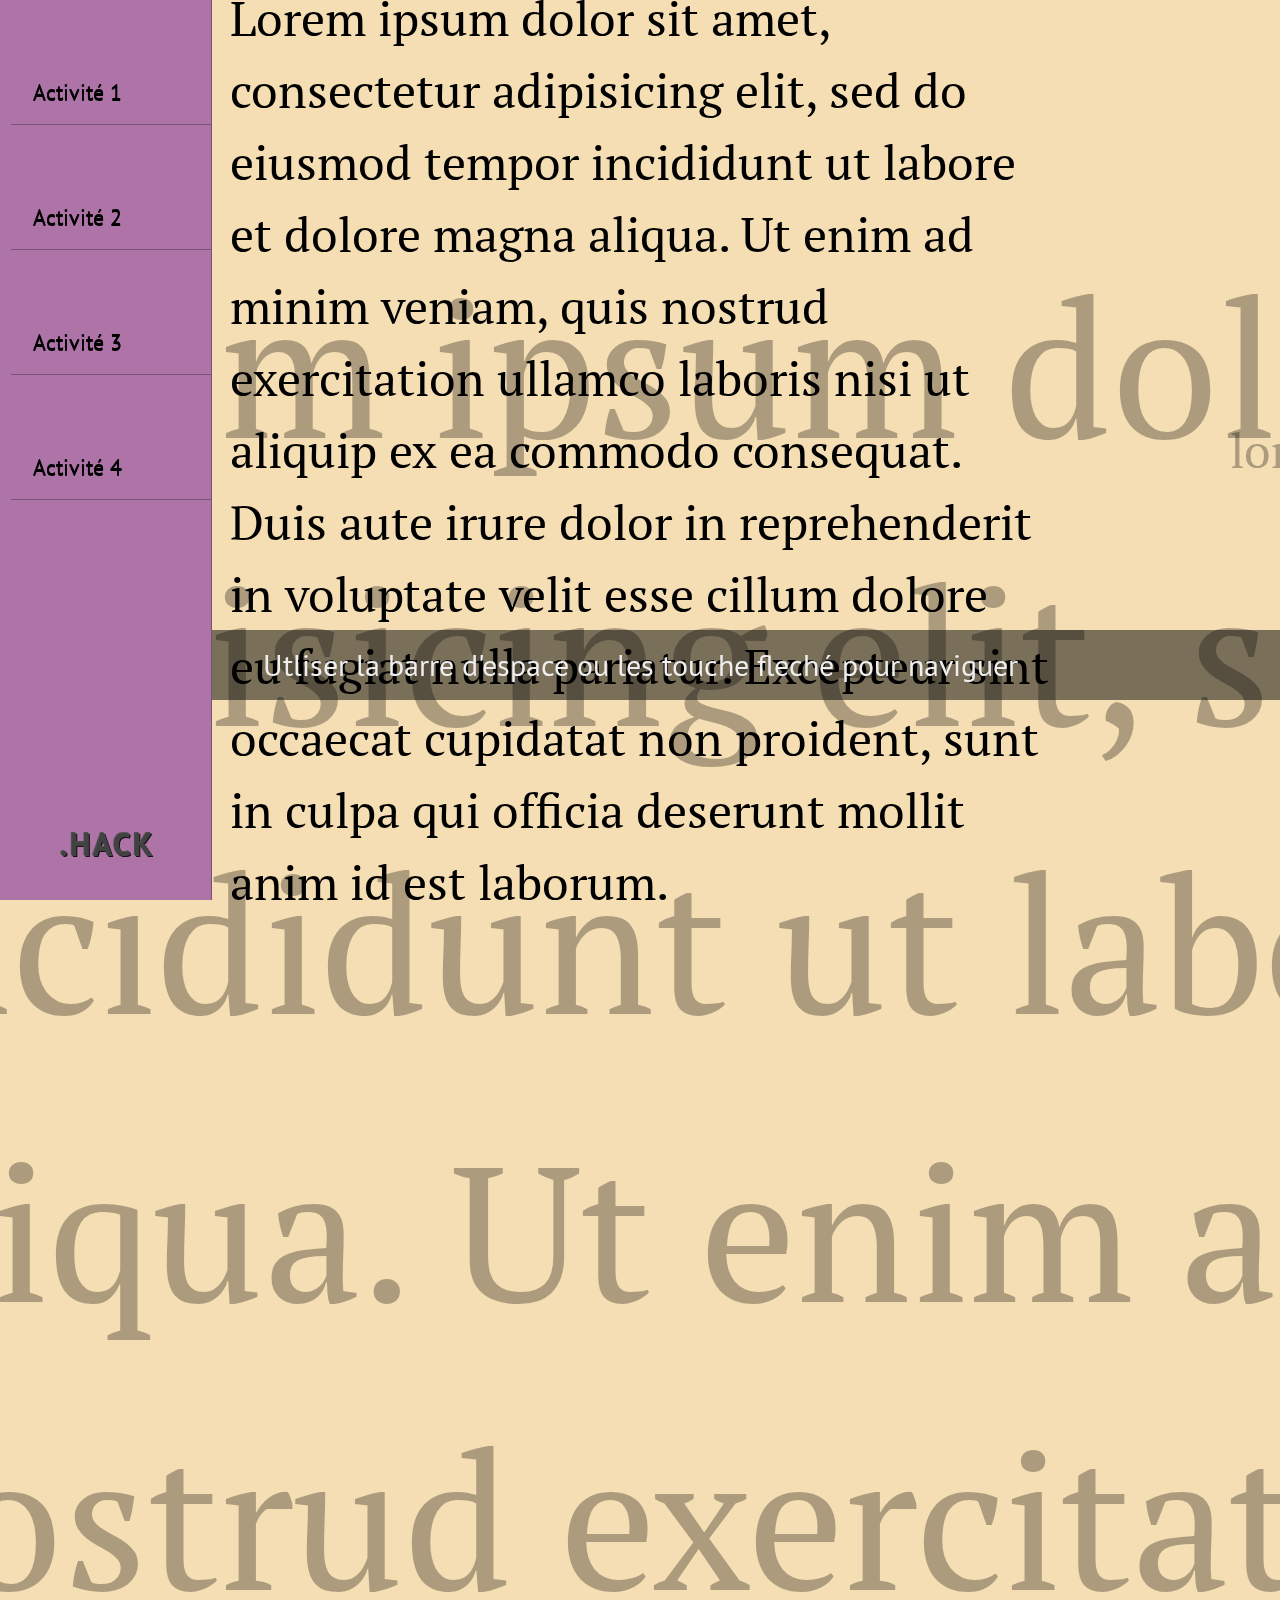
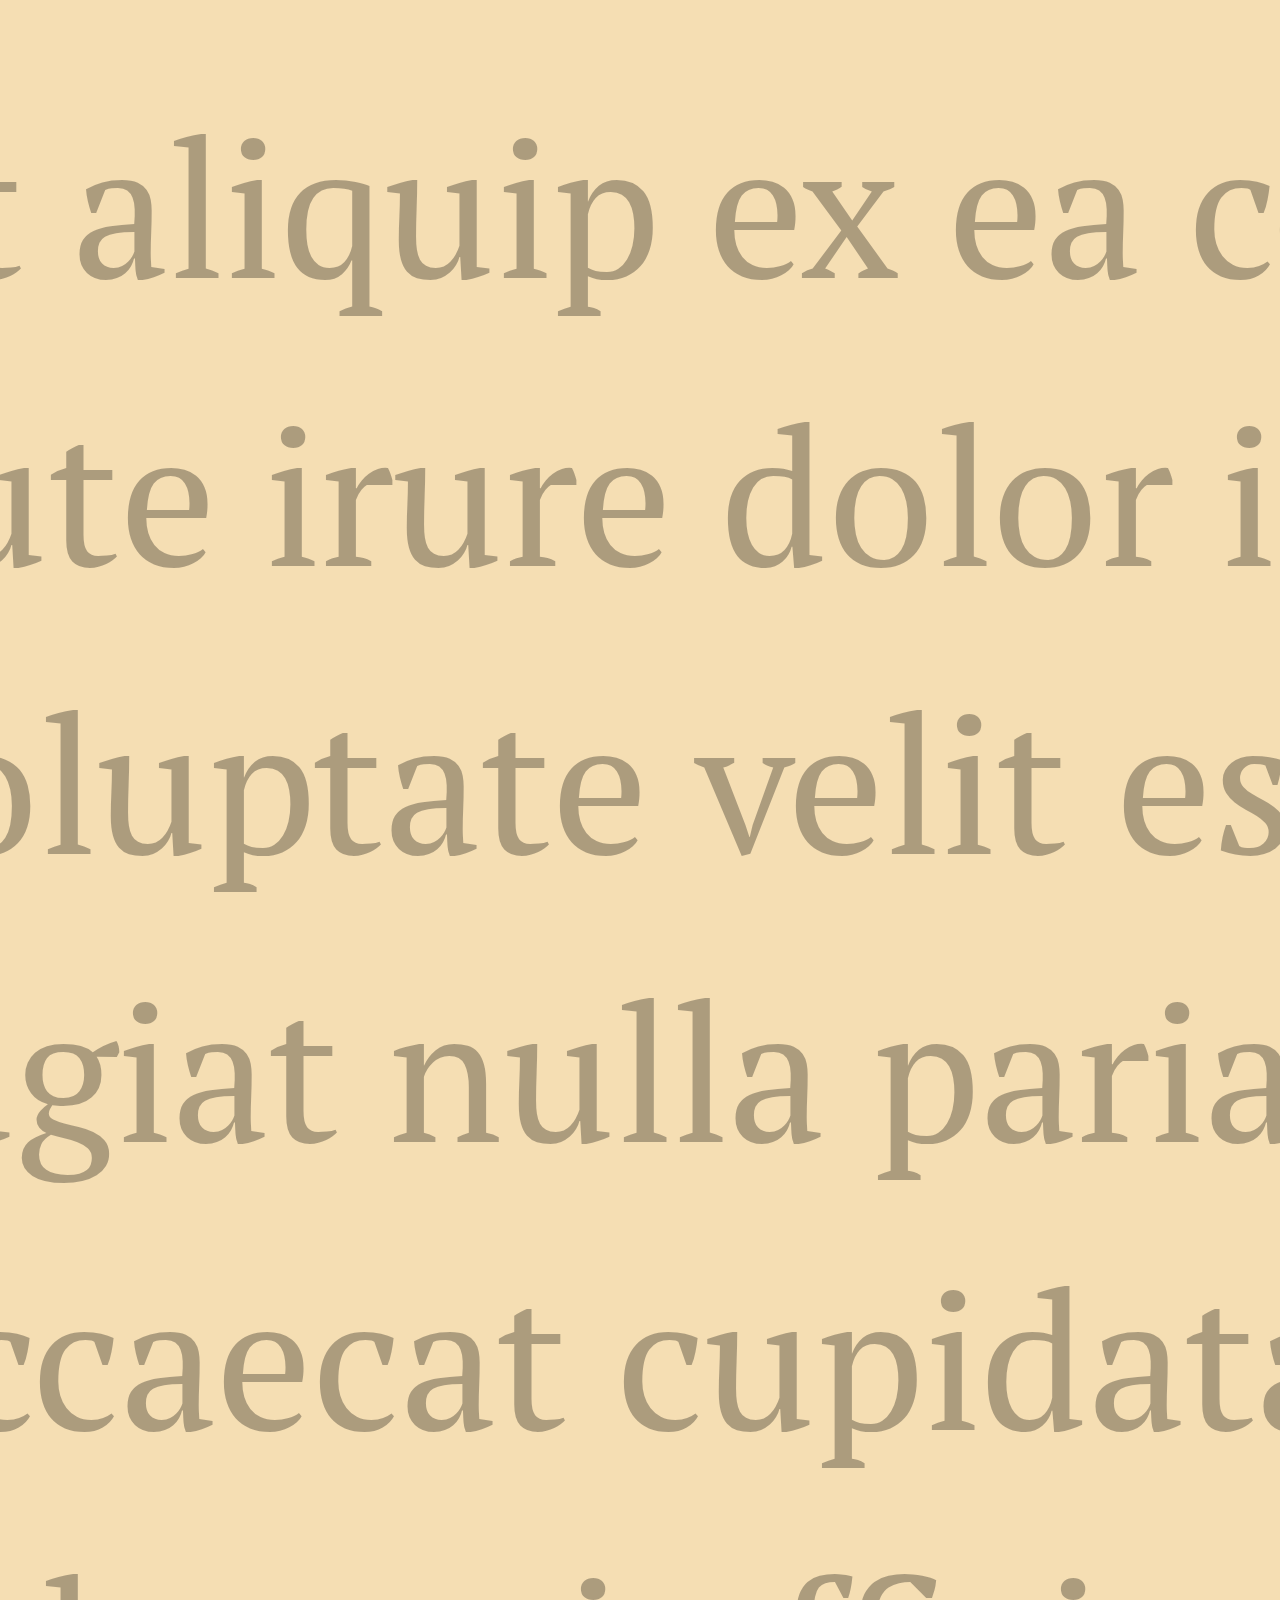
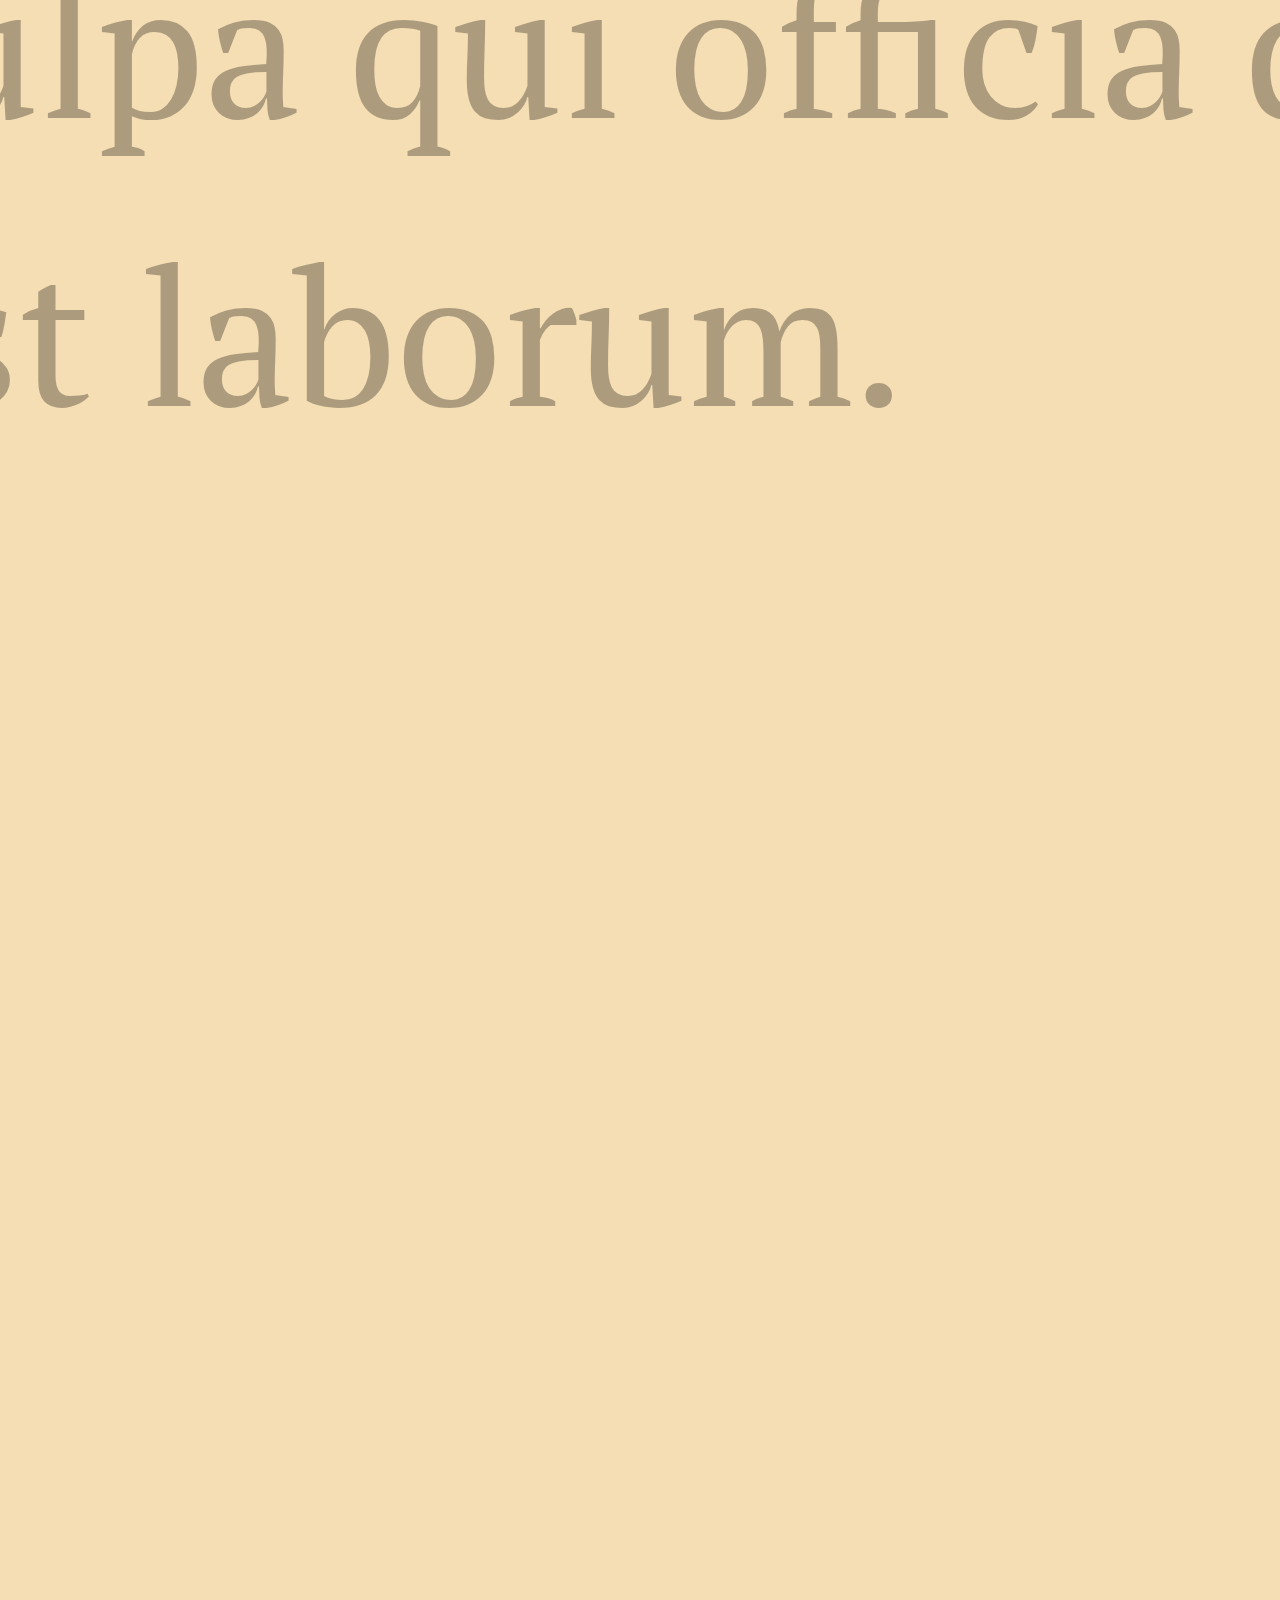
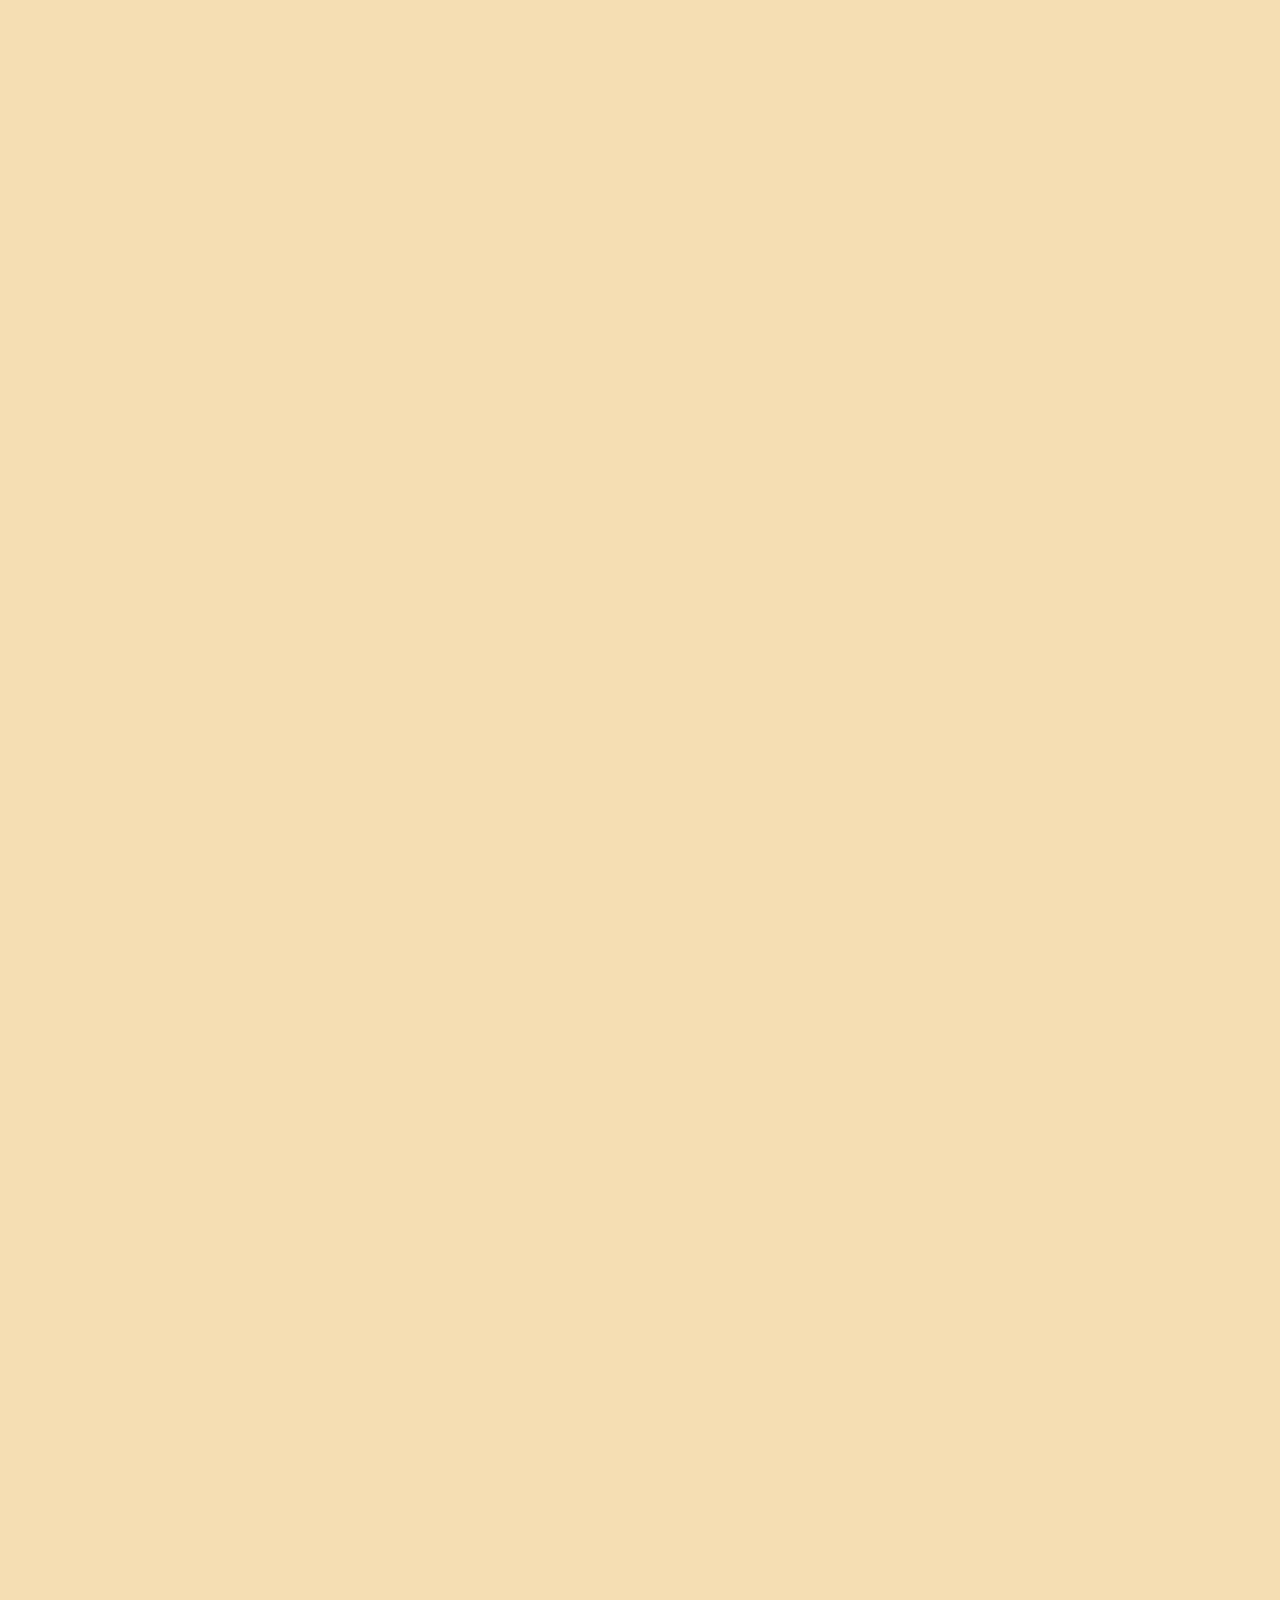
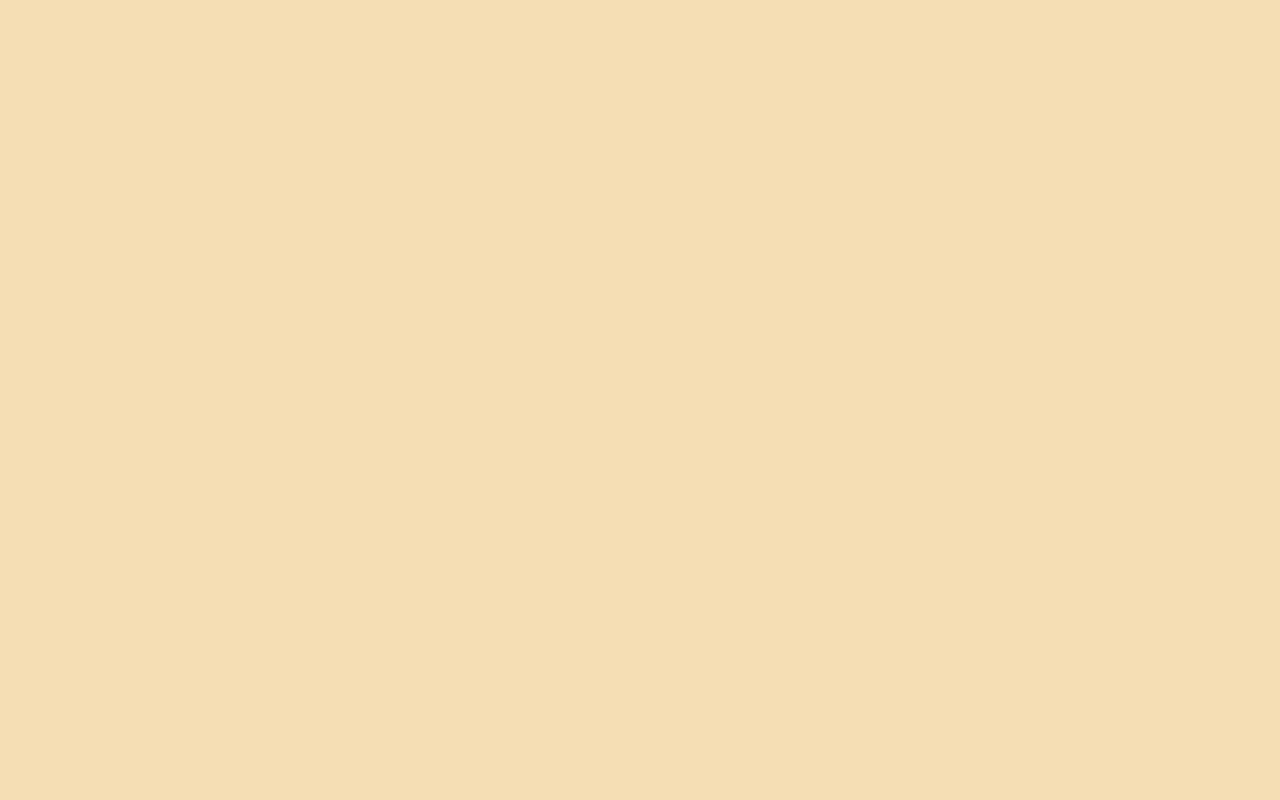
<file: Site-en-cour/ressources/propre/Activité/index.html>
<!doctype html>
<html lang="fr">
<head>
    <meta charset="utf-8" />
    <title>Activité .HACK
    </title>
    <link href="http://fonts.googleapis.com/css?family=Open+Sans:regular,semibold,italic,italicsemibold|PT+Sans:400,700,400italic,700italic|PT+Serif:400,700,400italic,700italic" rel="stylesheet" />
    <link href="css/styles.css" rel="stylesheet" />
</head>

<body class="impress-not-supported">
  <!-- Le Menu -->
   <div id="nav" class="nav">
           <div class="menu">
               <ul>
                   <li><a title="Home" href="#"><i class="fa fa-home "></i></a></li>
               </ul>
           </div>
           <!-- Les Activité -->
           <div class="text">
               <ul>
                 <li><a class="act1hover" href="A1.html">Activité 1</a></li>
                 <li><a class="act2hover" href="A2.html" >Activité 2</a></li>
                 <li><a class="act3hover" href="A3.html" >Activité 3</a></li>
                 <li><a class="act4hover" href="A4.html" >Activité 4</a></li>
               </ul>
           </div>
           <div class="info">
             <!-- LOGO Hack EN BAS DE LA PAGE -->
               <div class="name">.HACK</div>
               </di
                   <a target="_blank" href="https://twitter.com/tmrDevelops"><i class="fa fa-twitter"></i></a>
               </div>
           </div>
       </div>

<!--Les Slide/Présentation -->
<div class="fallback-message">
    <p>Your browser <b>doesn't support the features required</b> by impress.js, so you are presented with a simplified version of this presentation.</p>
    <p>For the best experience please use the latest <b>Chrome</b>, <b>Safari</b> or <b>Firefox</b> browser.</p>
</div>


<div id="impress">


    <div id="bored" class="step slide" data-x="-1000" data-y="-1500">
        <p>Lorem ipsum dolor sit amet, consectetur adipisicing elit, sed do eiusmod tempor incididunt ut labore et dolore magna aliqua. Ut enim ad minim veniam, quis nostrud exercitation ullamco laboris nisi ut aliquip ex ea commodo consequat. Duis aute irure dolor in reprehenderit in voluptate velit esse cillum dolore eu fugiat nulla pariatur. Excepteur sint occaecat cupidatat non proident, sunt in culpa qui officia deserunt mollit anim id est laborum.</p>
    </div>

    <div class="step slide" data-x="0" data-y="-1500">
<p>lorem</p>
    </div>

    <div class="step slide" data-x="1000" data-y="-1500">
<p>lorem</p>
    </div>

    <div id="title" class="step" data-x="0" data-y="0" data-scale="4">
<p>Lorem ipsum dolor sit amet, consectetur adipisicing elit, sed do eiusmod tempor incididunt ut labore et dolore magna aliqua. Ut enim ad minim veniam, quis nostrud exercitation ullamco laboris nisi ut aliquip ex ea commodo consequat. Duis aute irure dolor in reprehenderit in voluptate velit esse cillum dolore eu fugiat nulla pariatur. Excepteur sint occaecat cupidatat non proident, sunt in culpa qui officia deserunt mollit anim id est laborum.</p>
    </div>

    <div id="its" class="step" data-x="850" data-y="3000" data-rotate="90" data-scale="5">
<p>lorem</p>
    </div>

    <div id="big" class="step" data-x="3500" data-y="2100" data-rotate="180" data-scale="6">
<p>lorem</p>
    </div>


    <div id="tiny" class="step" data-x="2825" data-y="2325" data-z="-3000" data-rotate="300" data-scale="1">
<p><Lorem ipsum dolor sit amet, consectetur adipisicing elit, sed do eiusmod tempor incididunt ut labore et dolore magna aliqua. Ut enim ad minim veniam, quis nostrud exercitation ullamco laboris nisi ut aliquip ex ea commodo consequat. Duis aute irure dolor in reprehenderit in voluptate velit esse cillum dolore eu fugiat nulla pariatur. Excepteur sint occaecat cupidatat non proident, sunt in culpa qui officia deserunt mollit anim id est laborum./p>
    </div>


    <div id="ing" class="step" data-x="3500" data-y="-850" data-rotate="270" data-scale="6">
        <p>lorem</p>
    </div>

    <div id="imagination" class="step" data-x="6700" data-y="-300" data-scale="6">
<p>Lorem ipsum dolor sit amet, consectetur adipisicing elit, sed do eiusmod tempor incididunt ut labore et dolore magna aliqua. Ut enim ad minim veniam, quis nostrud exercitation ullamco laboris nisi ut aliquip ex ea commodo consequat. Duis aute irure dolor in reprehenderit in voluptate velit esse cillum dolore eu fugiat nulla pariatur. Excepteur sint occaecat cupidatat non proident, sunt in culpa qui officia deserunt mollit anim id est laborum.</p>
    </div>

    <div id="source" class="step" data-x="6300" data-y="2000" data-rotate="20" data-scale="4">
<p>lorem</p>
    </div>

    <div id="one-more-thing" class="step" data-x="6000" data-y="4000" data-scale="2">
<p>lorem</p>
    </div>


    <div id="its-in-3d" class="step" data-x="6200" data-y="4300" data-z="-100" data-rotate-x="-40" data-rotate-y="10" data-scale="2">
<p>Lorem ipsum dolor sit amet, consectetur adipisicing elit, sed do eiusmod tempor incididunt ut labore et dolore magna aliqua. Ut enim ad minim veniam, quis nostrud exercitation ullamco laboris nisi ut aliquip ex ea commodo consequat. Duis aute irure dolor in reprehenderit in voluptate velit esse cillum dolore eu fugiat nulla pariatur. Excepteur sint occaecat cupidatat non proident, sunt in culpa qui officia deserunt mollit anim id est laborum.</p>
    </div>


    <div id="overview" class="step" data-x="3000" data-y="1500" data-scale="10"><p>lorem</p>
    </div>

</div>


<div class="hint">
    <p class="use">Utliser la barre d'espace ou les touche fleché pour naviguer</p>
</div>
<!--Lien du script Impress.js-->
<script src="js/impress.js"></script>
<script>impress().init();</script>

<script>
if ("ontouchstart" in document.documentElement) {
    document.querySelector(".hint").innerHTML = "<p>Tap on the left or right to navigate</p>";
}
</script>

<!-- Touche flèche de droite permettant de changer d'activité -->
<script type="text/javascript">
 window.addEventListener("keydown", checkKeyPressed, false);

 function checkKeyPressed(e) {
   if (e.keyCode == "39") {
     document.location.href="A1.html";
   }
 }
 </script>
</file>
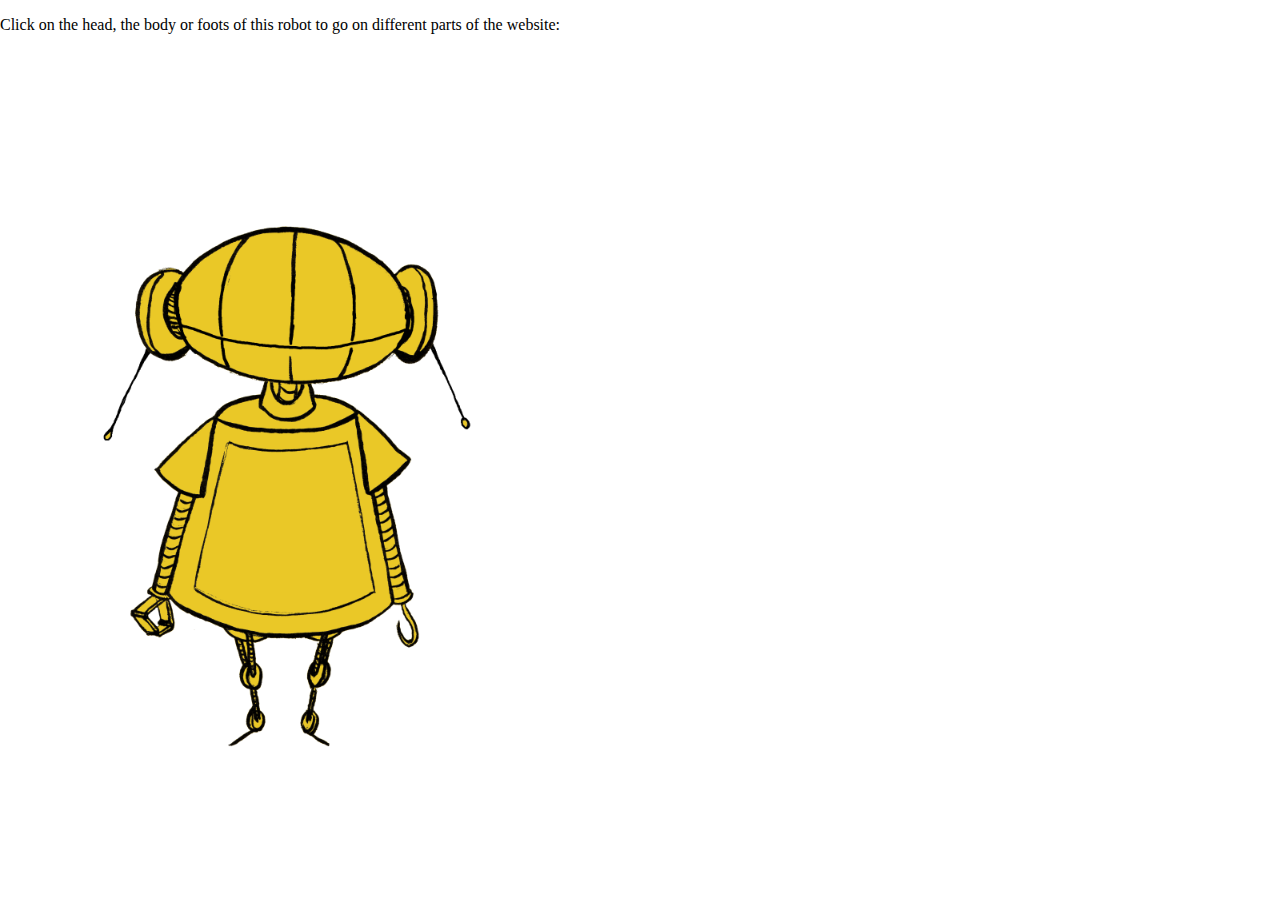
<file: Site-en-cour/ressources/poc/image_map.html>
<!DOCTYPE html>
<html>
<head>
    <link href="style.css" rel="stylesheet" type="text/css" />
</head>
<body>

  <p>Click on the head, the body or foots of this robot to go on different parts of the website:</p>


  <img src="gifTete.png" width="600" height="829" border="0"  usemap="#location-map" />
  <map name="location-map" id="location-map">
    <div id="overlayr1">&nbsp;</div>
    <div id="overlayr2">&nbsp;</div>
    <div id="overlayr3">&nbsp;</div>
    <div id="class2">&nbsp;</div>
    <area id="r1" shape="rect" coords="101,175,477,342"  href="www.google.fr">
    <area id="r2" shape="rect" coords="101,343,477,581"  href="mercur.htm">
    <area id="r3" shape="rect" coords="101,583,477,695"  href="venus.htm">
  </map>
</body>

  <script>

   if(document.querySelector('#location-map')) {
       var e = document.querySelectorAll('#location-map area');
       for(var element = 0; element < e.length; element++){
           console.log(e);
           console.log("element"+element)
           var id = e[element].getAttribute('id');
           e[element].addEventListener("mouseover", (function(id) {
               return function() {
                   document.querySelector('#overlay'+id).style.display = "block";
               }
           })(id));

           e[element].addEventListener("mouseout", (function(id) {
               return function() {
                   document.getElementById("modifier_class").className = "class2";
               }
           })(id));
       }
   }

  </script>
</html>
</file>
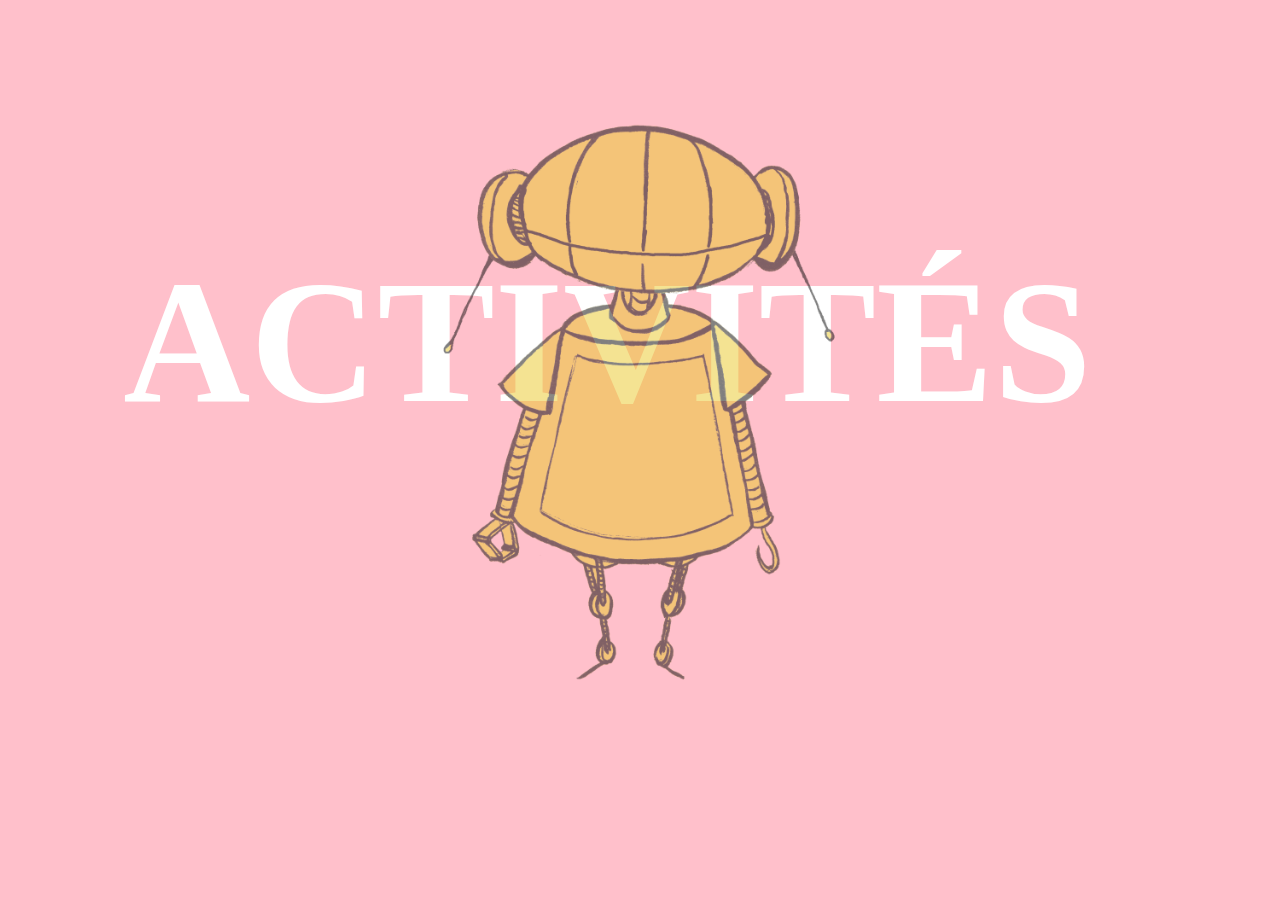
<file: Site-en-cour/ressources/propre/head.html>
<!DOCTYPE html>
<html>
  <head>
    <style>

      body {
        background-color: pink;
      }
      h1{
        color: white;
        text-align: center;
        font-size: 11em;
        padding: 9%;
        position: fixed;
      }
      img {
        opacity: 0.5;
        width: 50%;
        position: fixed;
        left: 26%;
        top: -7%;

      }
    </style>
    <meta charset="utf-8">
    <title>Activité</title>
  </head>
  <body>
    <h1>ACTIVITÉS</h1>
    <img src="Robot.png"/>
  </body>
</html>
</file>
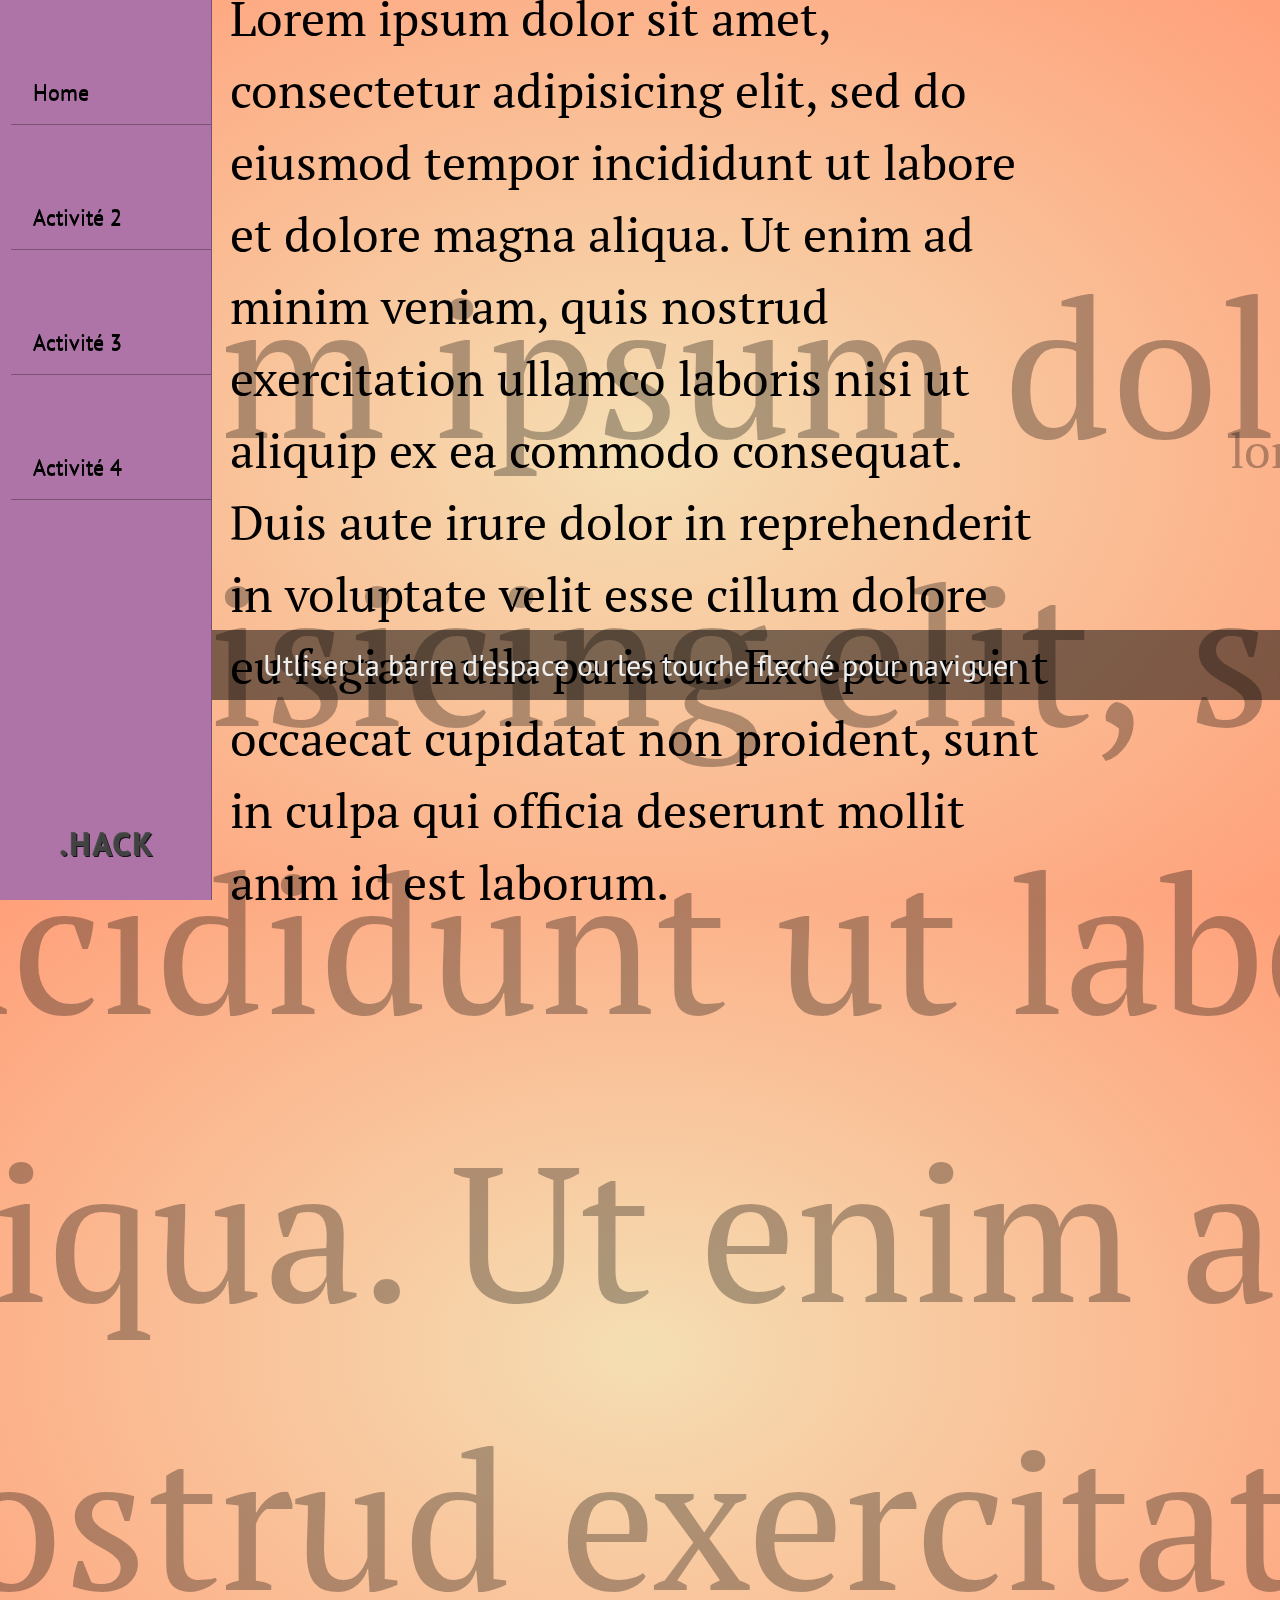
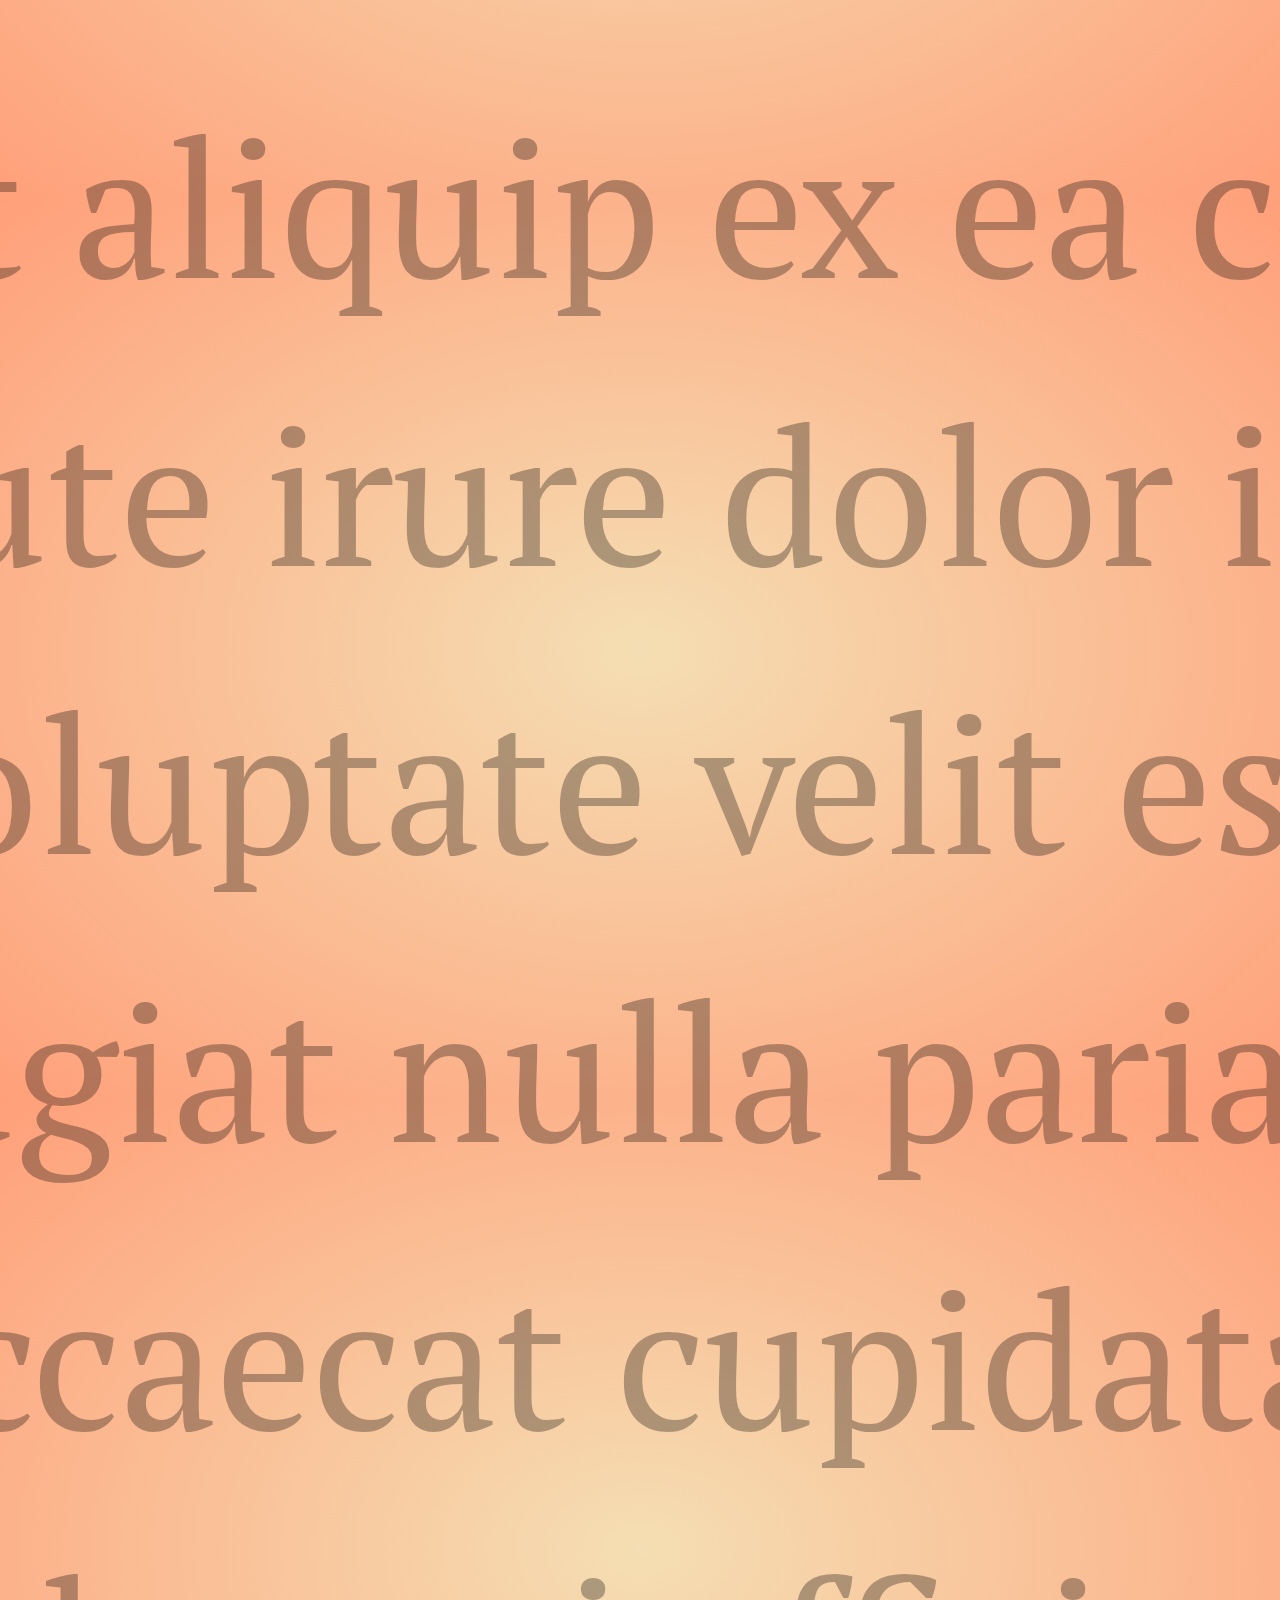
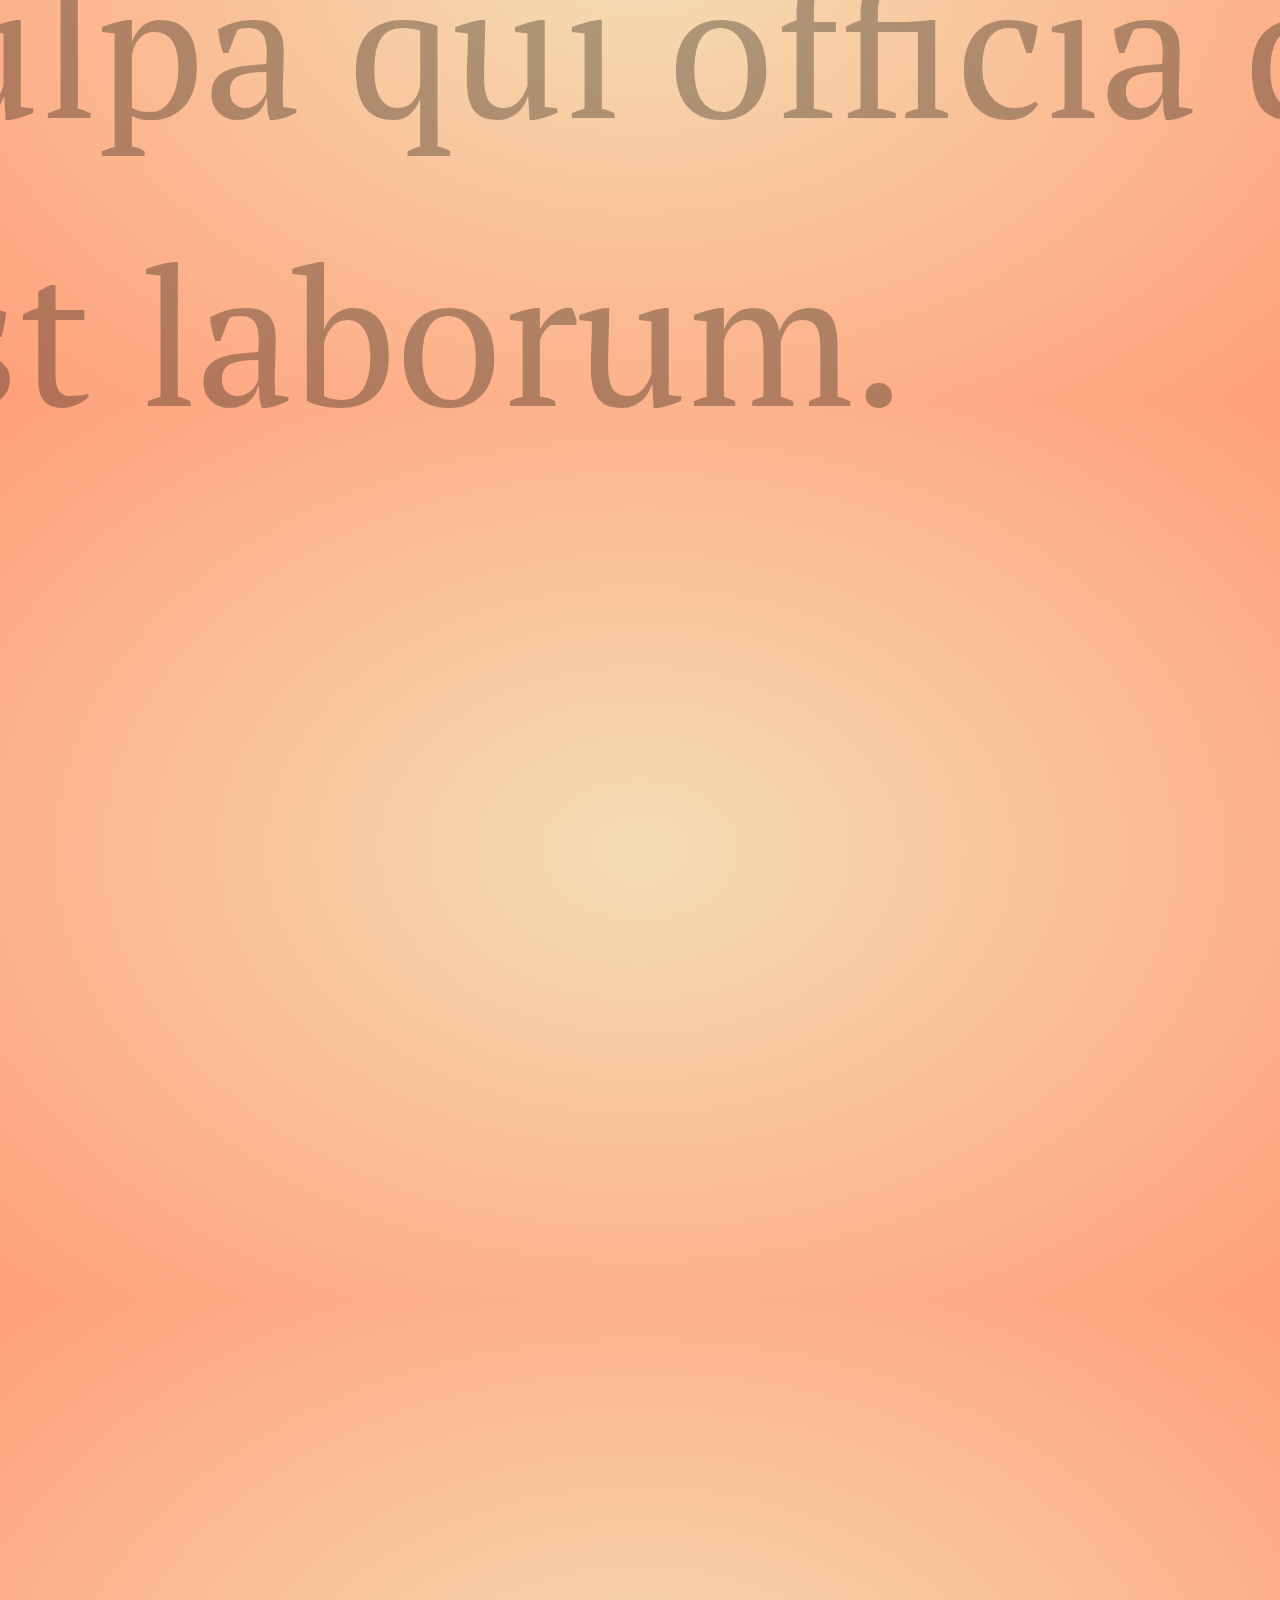
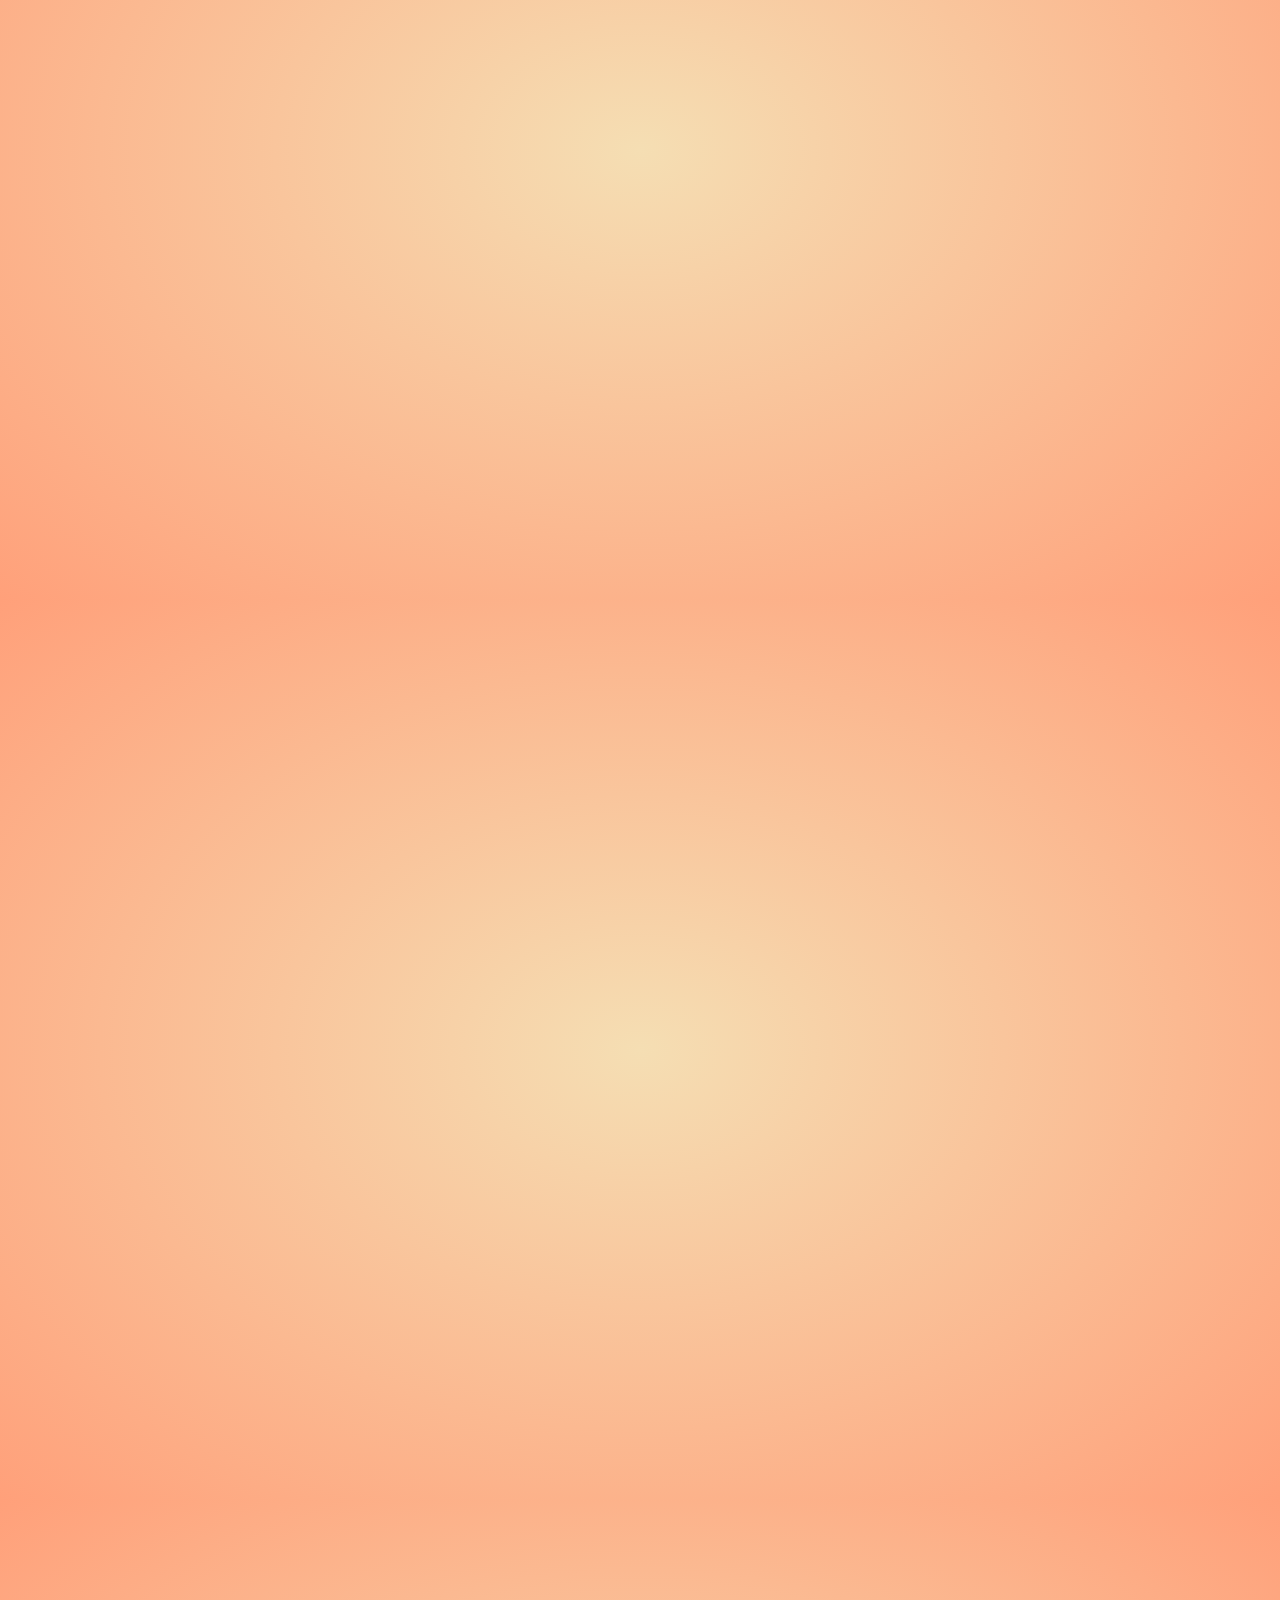
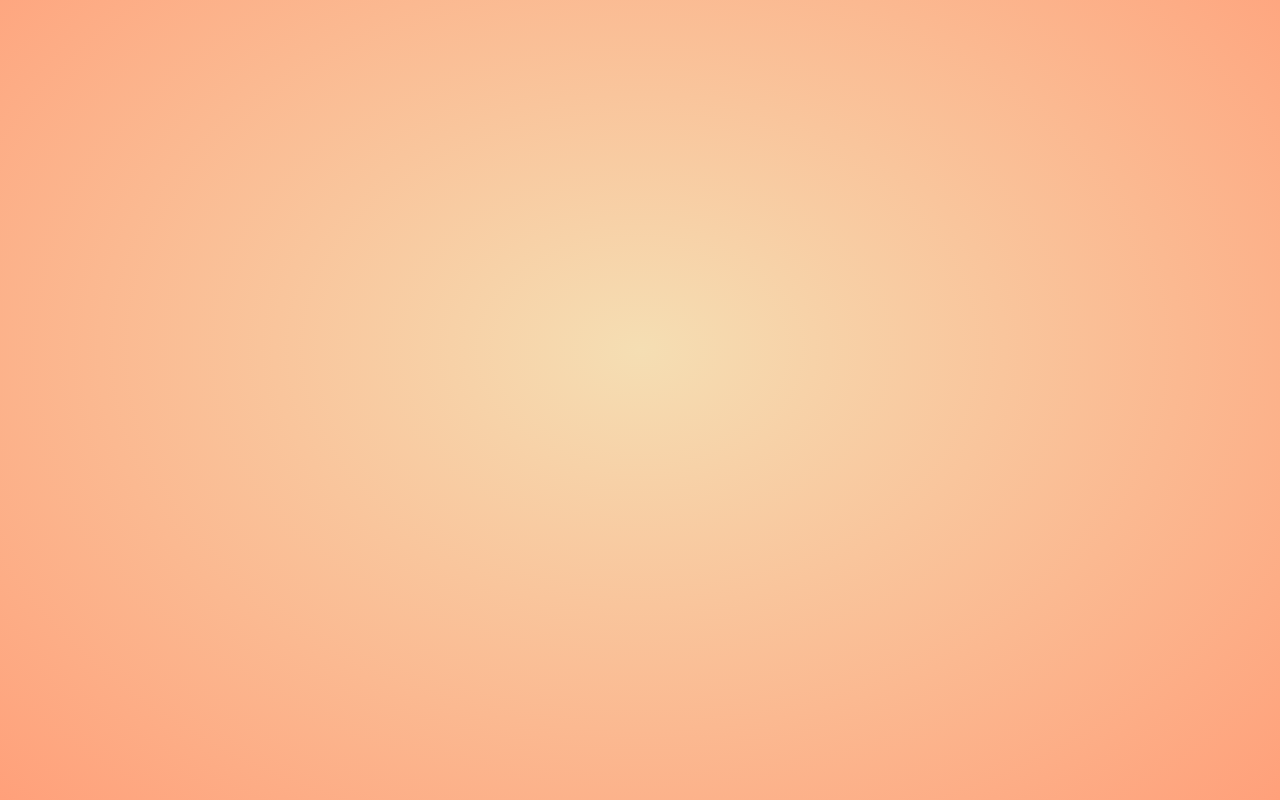
<file: Site-en-cour/ressources/propre/Activité/A1.html>
<!doctype html>
<html lang="fr">
<head>
    <meta charset="utf-8" />
    <title>Activité .HACK
    </title>
    <link href="http://fonts.googleapis.com/css?family=Open+Sans:regular,semibold,italic,italicsemibold|PT+Sans:400,700,400italic,700italic|PT+Serif:400,700,400italic,700italic" rel="stylesheet" />
    <link href="css/styles.css" rel="stylesheet" />
</head>

<body class="body1" class="impress-not-supported">
  <!-- Le Menu -->
   <div id="nav" class="nav">
           <div class="menu">
               <ul>
                   <li><a title="Home" href="#"><i class="fa fa-home "></i></a></li>
               </ul>
           </div>
           <!-- Les Activité -->
           <div class="text">
               <ul>
                 <li><a class="acthomehover" href="index.html" >Home</a></li>
                 <li><a class="act2hover" href="A2.html" >Activité 2</a></li>
                 <li><a class="act3hover" href="A3.html" >Activité 3</a></li>
                 <li><a class="act4hover" href="A4.html" >Activité 4</a></li>
               </ul>
           </div>
           <div class="info">
             <!-- LOGO Hack EN BAS DE LA PAGE -->
               <div class="name">.HACK</div>
               </div>
               <div class="social">
                   <a target="_blank" href="https://twitter.com/tmrDevelops"><i class="fa fa-twitter"></i></a>
               </div>
           </div>
       </div>

<!--Les Slide/Présentation -->
<div class="fallback-message">
    <p>Your browser <b>doesn't support the features required</b> by impress.js, so you are presented with a simplified version of this presentation.</p>
    <p>For the best experience please use the latest <b>Chrome</b>, <b>Safari</b> or <b>Firefox</b> browser.</p>
</div>


<div id="impress">


    <div id="bored" class="step slide" data-x="-1000" data-y="-1500">
        <p>Lorem ipsum dolor sit amet, consectetur adipisicing elit, sed do eiusmod tempor incididunt ut labore et dolore magna aliqua. Ut enim ad minim veniam, quis nostrud exercitation ullamco laboris nisi ut aliquip ex ea commodo consequat. Duis aute irure dolor in reprehenderit in voluptate velit esse cillum dolore eu fugiat nulla pariatur. Excepteur sint occaecat cupidatat non proident, sunt in culpa qui officia deserunt mollit anim id est laborum.</p>
    </div>

    <div class="step slide" data-x="0" data-y="-1500">
<p>lorem</p>
    </div>

    <div class="step slide" data-x="1000" data-y="-1500">
<p>lorem</p>
    </div>

    <div id="title" class="step" data-x="0" data-y="0" data-scale="4">
<p>Lorem ipsum dolor sit amet, consectetur adipisicing elit, sed do eiusmod tempor incididunt ut labore et dolore magna aliqua. Ut enim ad minim veniam, quis nostrud exercitation ullamco laboris nisi ut aliquip ex ea commodo consequat. Duis aute irure dolor in reprehenderit in voluptate velit esse cillum dolore eu fugiat nulla pariatur. Excepteur sint occaecat cupidatat non proident, sunt in culpa qui officia deserunt mollit anim id est laborum.</p>
    </div>

    <div id="its" class="step" data-x="850" data-y="3000" data-rotate="90" data-scale="5">
<p>lorem</p>
    </div>

    <div id="big" class="step" data-x="3500" data-y="2100" data-rotate="180" data-scale="6">
<p>lorem</p>
    </div>


    <div id="tiny" class="step" data-x="2825" data-y="2325" data-z="-3000" data-rotate="300" data-scale="1">
<p><Lorem ipsum dolor sit amet, consectetur adipisicing elit, sed do eiusmod tempor incididunt ut labore et dolore magna aliqua. Ut enim ad minim veniam, quis nostrud exercitation ullamco laboris nisi ut aliquip ex ea commodo consequat. Duis aute irure dolor in reprehenderit in voluptate velit esse cillum dolore eu fugiat nulla pariatur. Excepteur sint occaecat cupidatat non proident, sunt in culpa qui officia deserunt mollit anim id est laborum./p>
    </div>


    <div id="ing" class="step" data-x="3500" data-y="-850" data-rotate="270" data-scale="6">
        <p>lorem</p>
    </div>

    <div id="imagination" class="step" data-x="6700" data-y="-300" data-scale="6">
<p>Lorem ipsum dolor sit amet, consectetur adipisicing elit, sed do eiusmod tempor incididunt ut labore et dolore magna aliqua. Ut enim ad minim veniam, quis nostrud exercitation ullamco laboris nisi ut aliquip ex ea commodo consequat. Duis aute irure dolor in reprehenderit in voluptate velit esse cillum dolore eu fugiat nulla pariatur. Excepteur sint occaecat cupidatat non proident, sunt in culpa qui officia deserunt mollit anim id est laborum.</p>
    </div>

    <div id="source" class="step" data-x="6300" data-y="2000" data-rotate="20" data-scale="4">
<p>lorem</p>
    </div>

    <div id="one-more-thing" class="step" data-x="6000" data-y="4000" data-scale="2">
<p>lorem</p>
    </div>


    <div id="its-in-3d" class="step" data-x="6200" data-y="4300" data-z="-100" data-rotate-x="-40" data-rotate-y="10" data-scale="2">
<p>Lorem ipsum dolor sit amet, consectetur adipisicing elit, sed do eiusmod tempor incididunt ut labore et dolore magna aliqua. Ut enim ad minim veniam, quis nostrud exercitation ullamco laboris nisi ut aliquip ex ea commodo consequat. Duis aute irure dolor in reprehenderit in voluptate velit esse cillum dolore eu fugiat nulla pariatur. Excepteur sint occaecat cupidatat non proident, sunt in culpa qui officia deserunt mollit anim id est laborum.</p>
    </div>


    <div id="overview" class="step" data-x="3000" data-y="1500" data-scale="10"><p>lorem</p>
    </div>

</div>


<div class="hint">
    <p class="use">Utliser la barre d'espace ou les touche fleché pour naviguer</p>
</div>
<!--Lien du script Impress.js-->
<script src="js/impress.js"></script>
<script>impress().init();</script>

<script>
if ("ontouchstart" in document.documentElement) {
    document.querySelector(".hint").innerHTML = "<p>Tap on the left or right to navigate</p>";
}
</script>

<!-- Touche flèche de droite permettant de changer d'activité -->
<script type="text/javascript">
 window.addEventListener("keydown", checkKeyPressed, false);

 function checkKeyPressed(e) {
   if (e.keyCode == "39") {
     document.location.href="A2.html";
   }
     if (e.keyCode == "37") {
       document.location.href="index.html";
     }
 }
 </script>
</file>
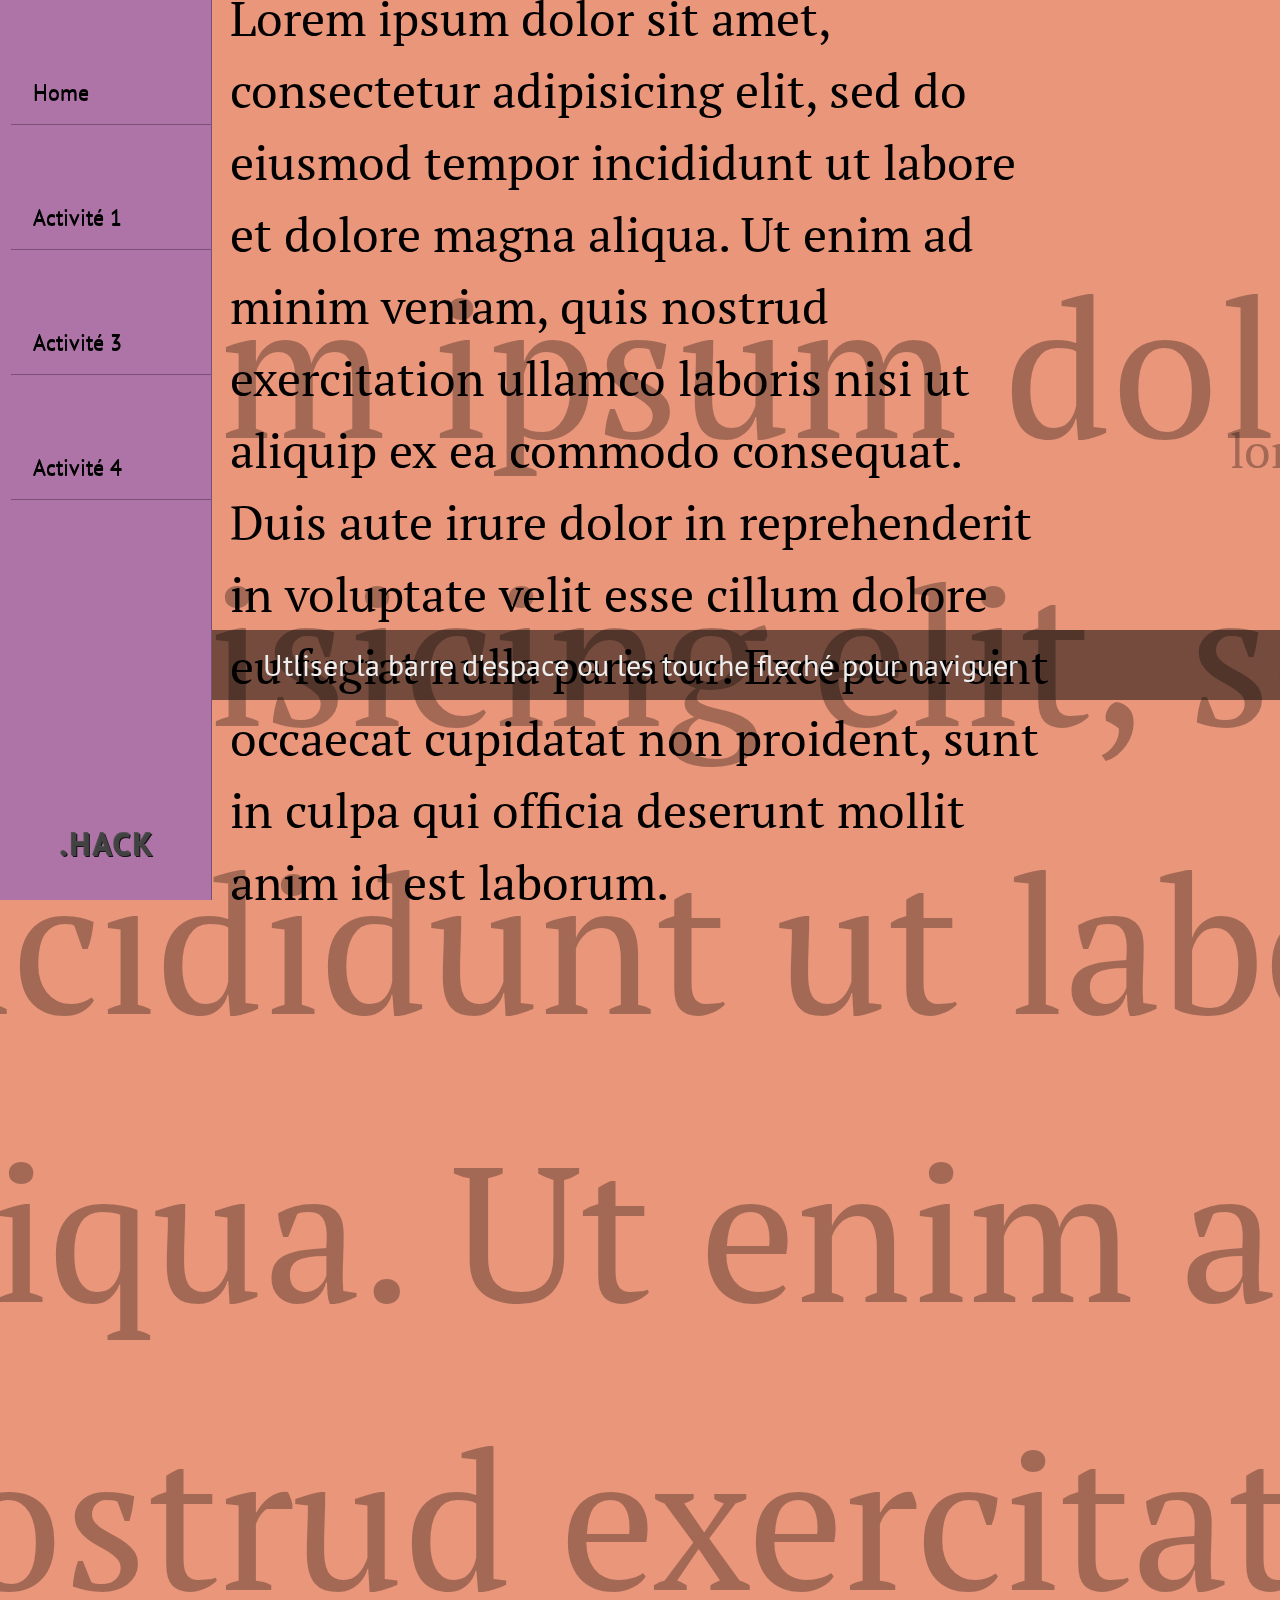
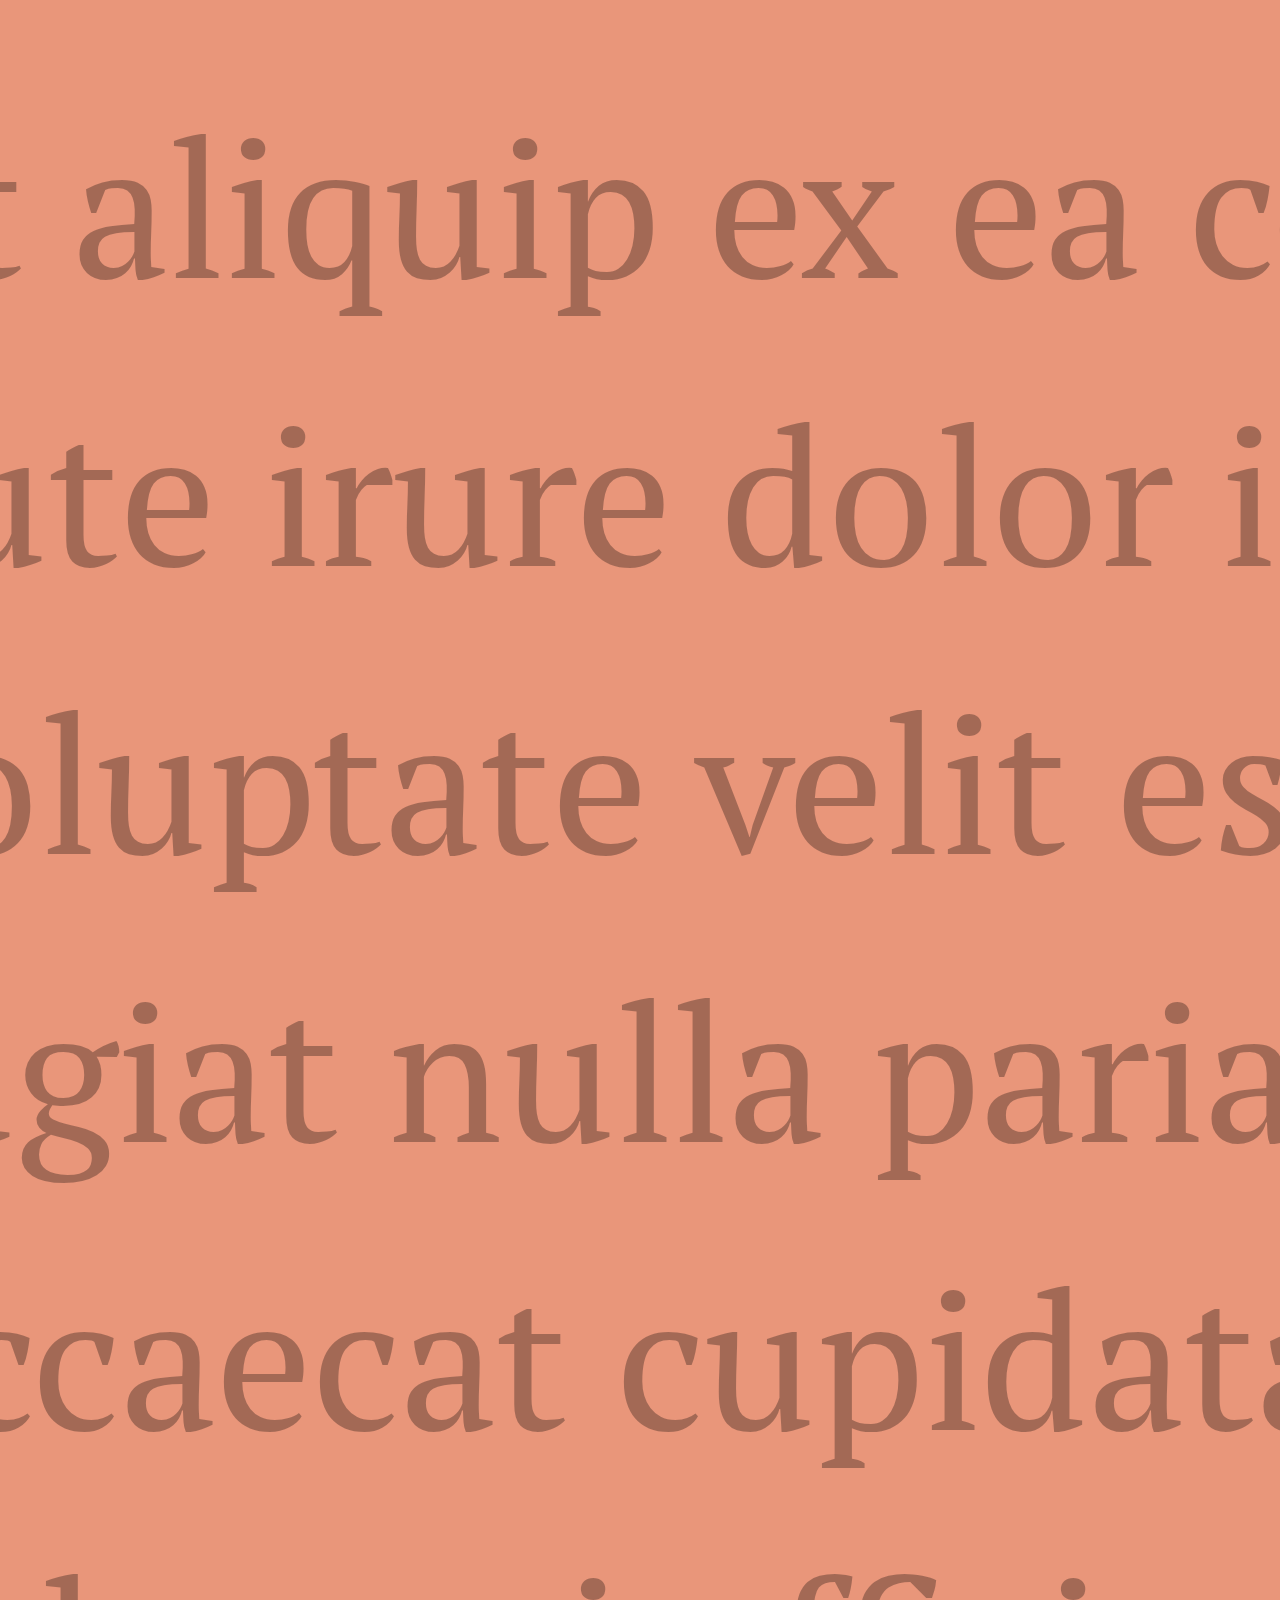
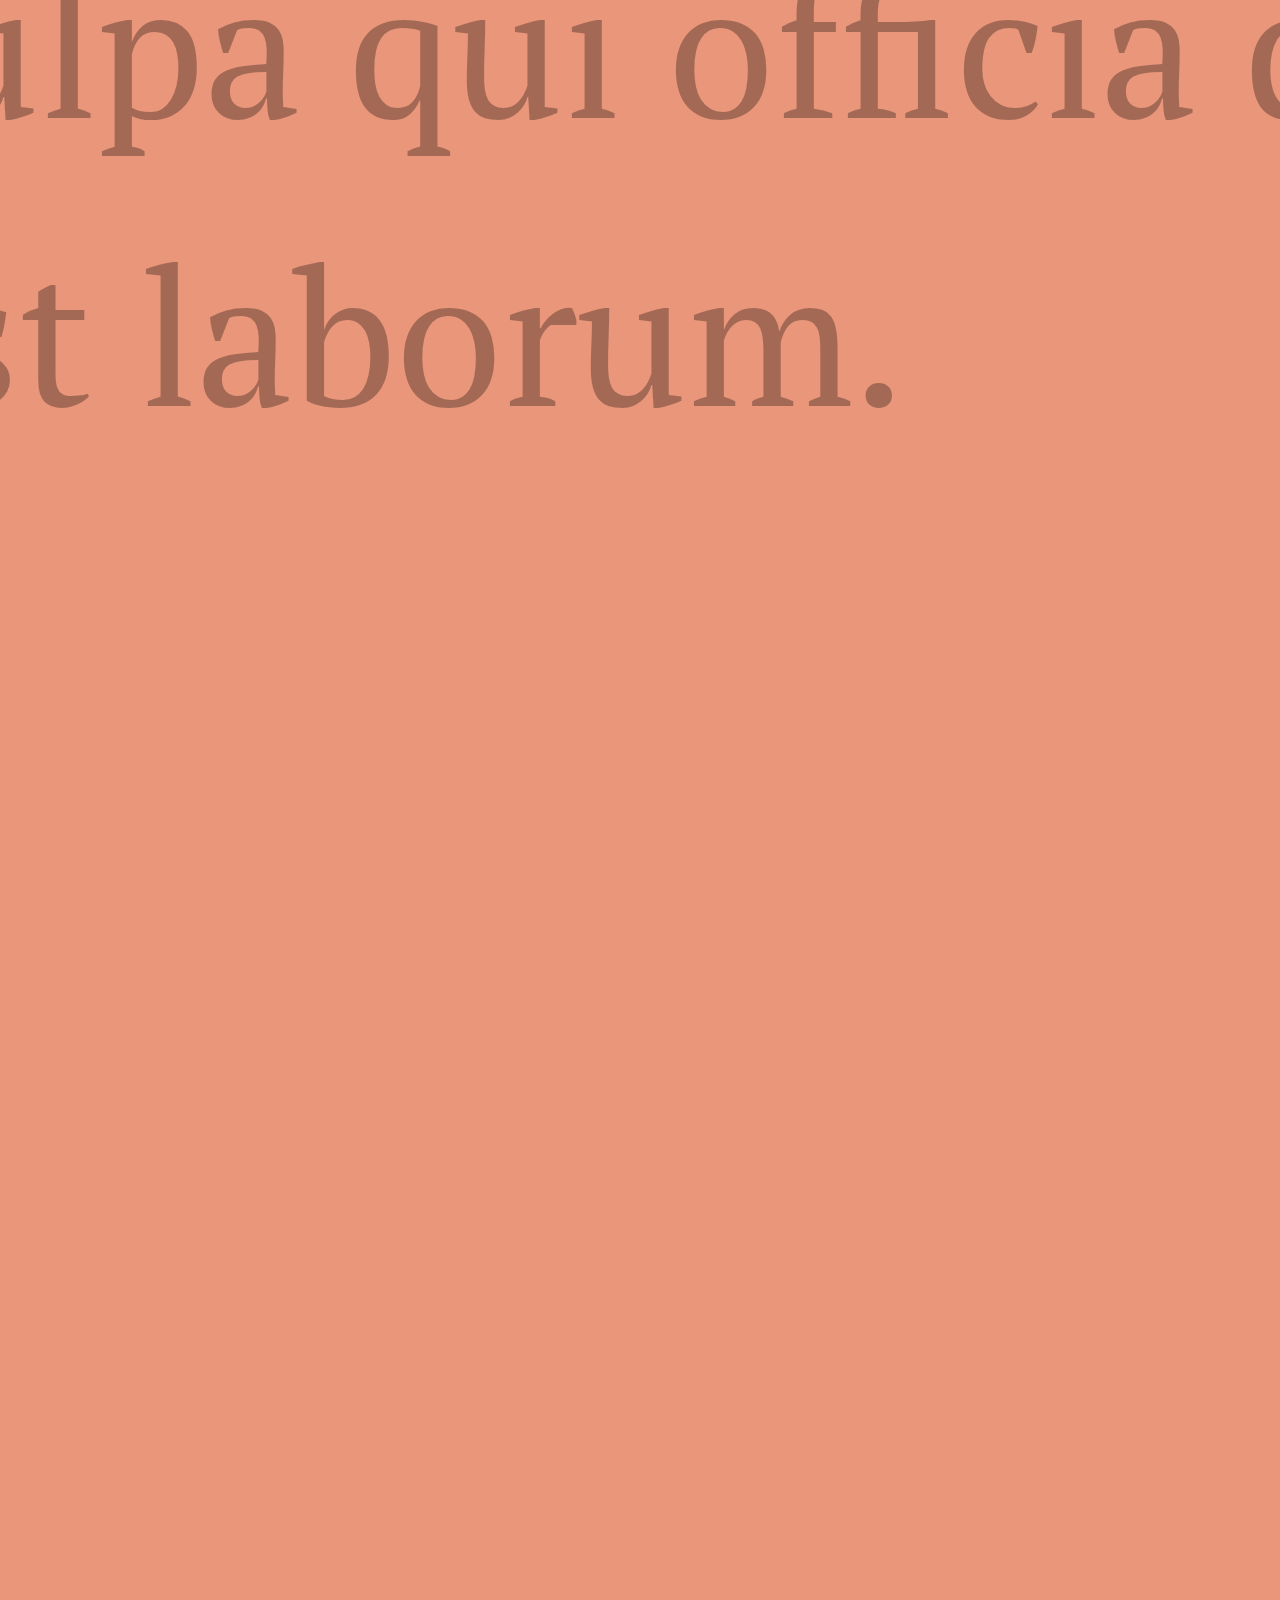
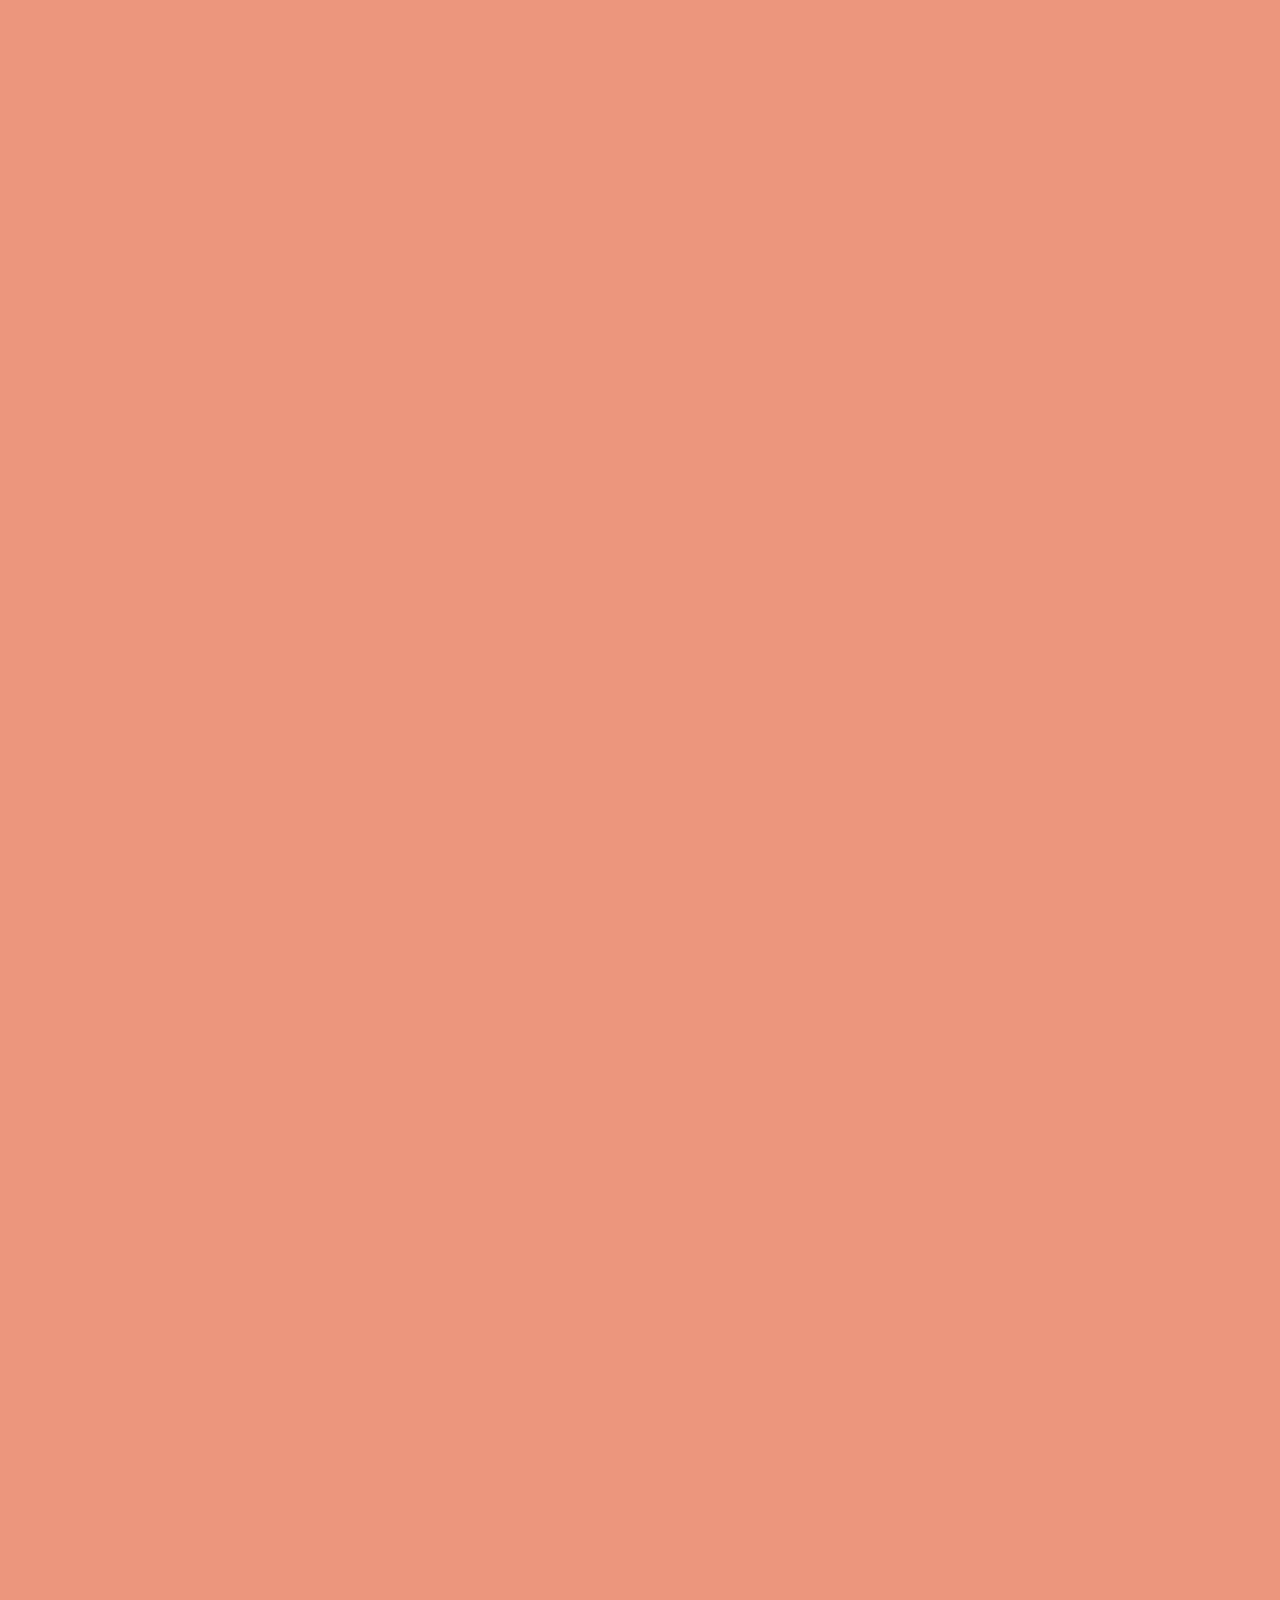
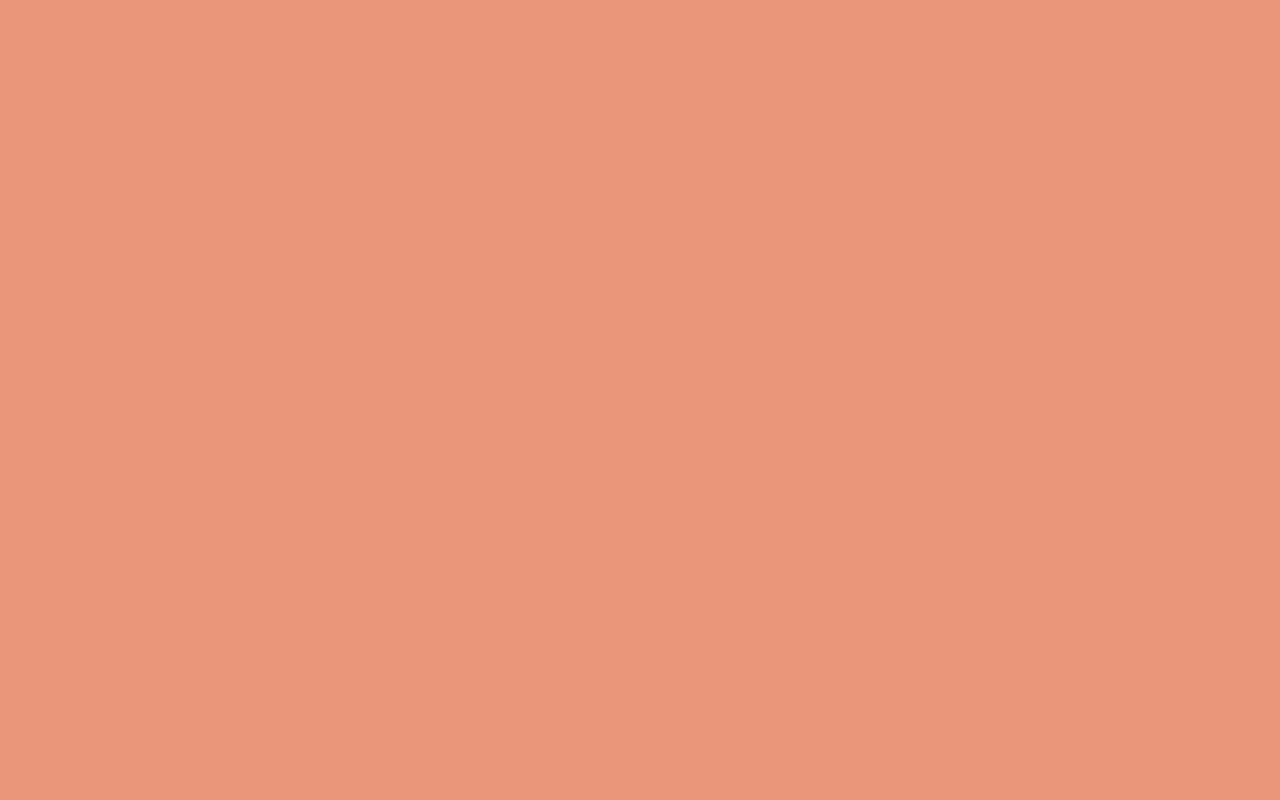
<file: Site-en-cour/ressources/propre/Activité/A2.html>
<!doctype html>
<html lang="fr">
<head>
    <meta charset="utf-8" />
    <title>Activité .HACK
    </title>
    <link href="http://fonts.googleapis.com/css?family=Open+Sans:regular,semibold,italic,italicsemibold|PT+Sans:400,700,400italic,700italic|PT+Serif:400,700,400italic,700italic" rel="stylesheet" />
    <link href="css/styles.css" rel="stylesheet" />
</head>

<body class="body2" class="impress-not-supported">
  <!-- Le Menu -->
   <div id="nav" class="nav">
           <div class="menu">
               <ul>
                   <li><a title="Home" href="#"><i class="fa fa-home "></i></a></li>
               </ul>
           </div>
           <!-- Les Activité -->
           <div class="text">
               <ul>
                 <li><a class="acthomehover" href="index.html" >Home</a></li>
                 <li><a class="act1hover" href="A1.html">Activité 1</a></li>
                 <li><a class="act3hover" href="A3.html" >Activité 3</a></li>
                 <li><a class="act4hover" href="A4.html" >Activité 4</a></li>
               </ul>
           </div>
           <div class="info">
             <!-- LOGO Hack EN BAS DE LA PAGE -->
               <div class="name">.HACK</div>
               </div>
               <div class="social">
                   <a target="_blank" href="https://twitter.com/tmrDevelops"><i class="fa fa-twitter"></i></a>
               </div>
           </div>
       </div>

<!--Les Slide/Présentation -->
<div class="fallback-message">
    <p>Your browser <b>doesn't support the features required</b> by impress.js, so you are presented with a simplified version of this presentation.</p>
    <p>For the best experience please use the latest <b>Chrome</b>, <b>Safari</b> or <b>Firefox</b> browser.</p>
</div>


<div id="impress">


    <div id="bored" class="step slide" data-x="-1000" data-y="-1500">
        <p>Lorem ipsum dolor sit amet, consectetur adipisicing elit, sed do eiusmod tempor incididunt ut labore et dolore magna aliqua. Ut enim ad minim veniam, quis nostrud exercitation ullamco laboris nisi ut aliquip ex ea commodo consequat. Duis aute irure dolor in reprehenderit in voluptate velit esse cillum dolore eu fugiat nulla pariatur. Excepteur sint occaecat cupidatat non proident, sunt in culpa qui officia deserunt mollit anim id est laborum.</p>
    </div>

    <div class="step slide" data-x="0" data-y="-1500">
<p>lorem</p>
    </div>

    <div class="step slide" data-x="1000" data-y="-1500">
<p>lorem</p>
    </div>

    <div id="title" class="step" data-x="0" data-y="0" data-scale="4">
<p>Lorem ipsum dolor sit amet, consectetur adipisicing elit, sed do eiusmod tempor incididunt ut labore et dolore magna aliqua. Ut enim ad minim veniam, quis nostrud exercitation ullamco laboris nisi ut aliquip ex ea commodo consequat. Duis aute irure dolor in reprehenderit in voluptate velit esse cillum dolore eu fugiat nulla pariatur. Excepteur sint occaecat cupidatat non proident, sunt in culpa qui officia deserunt mollit anim id est laborum.</p>
    </div>

    <div id="its" class="step" data-x="850" data-y="3000" data-rotate="90" data-scale="5">
<p>lorem</p>
    </div>

    <div id="big" class="step" data-x="3500" data-y="2100" data-rotate="180" data-scale="6">
<p>lorem</p>
    </div>


    <div id="tiny" class="step" data-x="2825" data-y="2325" data-z="-3000" data-rotate="300" data-scale="1">
<p><Lorem ipsum dolor sit amet, consectetur adipisicing elit, sed do eiusmod tempor incididunt ut labore et dolore magna aliqua. Ut enim ad minim veniam, quis nostrud exercitation ullamco laboris nisi ut aliquip ex ea commodo consequat. Duis aute irure dolor in reprehenderit in voluptate velit esse cillum dolore eu fugiat nulla pariatur. Excepteur sint occaecat cupidatat non proident, sunt in culpa qui officia deserunt mollit anim id est laborum./p>
    </div>


    <div id="ing" class="step" data-x="3500" data-y="-850" data-rotate="270" data-scale="6">
        <p>lorem</p>
    </div>

    <div id="imagination" class="step" data-x="6700" data-y="-300" data-scale="6">
<p>Lorem ipsum dolor sit amet, consectetur adipisicing elit, sed do eiusmod tempor incididunt ut labore et dolore magna aliqua. Ut enim ad minim veniam, quis nostrud exercitation ullamco laboris nisi ut aliquip ex ea commodo consequat. Duis aute irure dolor in reprehenderit in voluptate velit esse cillum dolore eu fugiat nulla pariatur. Excepteur sint occaecat cupidatat non proident, sunt in culpa qui officia deserunt mollit anim id est laborum.</p>
    </div>

    <div id="source" class="step" data-x="6300" data-y="2000" data-rotate="20" data-scale="4">
<p>lorem</p>
    </div>

    <div id="one-more-thing" class="step" data-x="6000" data-y="4000" data-scale="2">
<p>lorem</p>
    </div>


    <div id="its-in-3d" class="step" data-x="6200" data-y="4300" data-z="-100" data-rotate-x="-40" data-rotate-y="10" data-scale="2">
<p>Lorem ipsum dolor sit amet, consectetur adipisicing elit, sed do eiusmod tempor incididunt ut labore et dolore magna aliqua. Ut enim ad minim veniam, quis nostrud exercitation ullamco laboris nisi ut aliquip ex ea commodo consequat. Duis aute irure dolor in reprehenderit in voluptate velit esse cillum dolore eu fugiat nulla pariatur. Excepteur sint occaecat cupidatat non proident, sunt in culpa qui officia deserunt mollit anim id est laborum.</p>
    </div>


    <div id="overview" class="step" data-x="3000" data-y="1500" data-scale="10"><p>lorem</p>
    </div>

</div>


<div class="hint">
    <p class="use">Utliser la barre d'espace ou les touche fleché pour naviguer</p>
</div>
<!--Lien du script Impress.js-->
<script src="js/impress.js"></script>
<script>impress().init();</script>

<script>
if ("ontouchstart" in document.documentElement) {
    document.querySelector(".hint").innerHTML = "<p>Tap on the left or right to navigate</p>";
}
</script>

<!-- Touche flèche de droite permettant de changer d'activité -->
<script type="text/javascript">
 window.addEventListener("keydown", checkKeyPressed, false);

 function checkKeyPressed(e) {
   if (e.keyCode == "39") {
     document.location.href="A3.html";
   }
     if (e.keyCode == "37") {
       document.location.href="A1.html";
     }
 }
 </script>
</file>
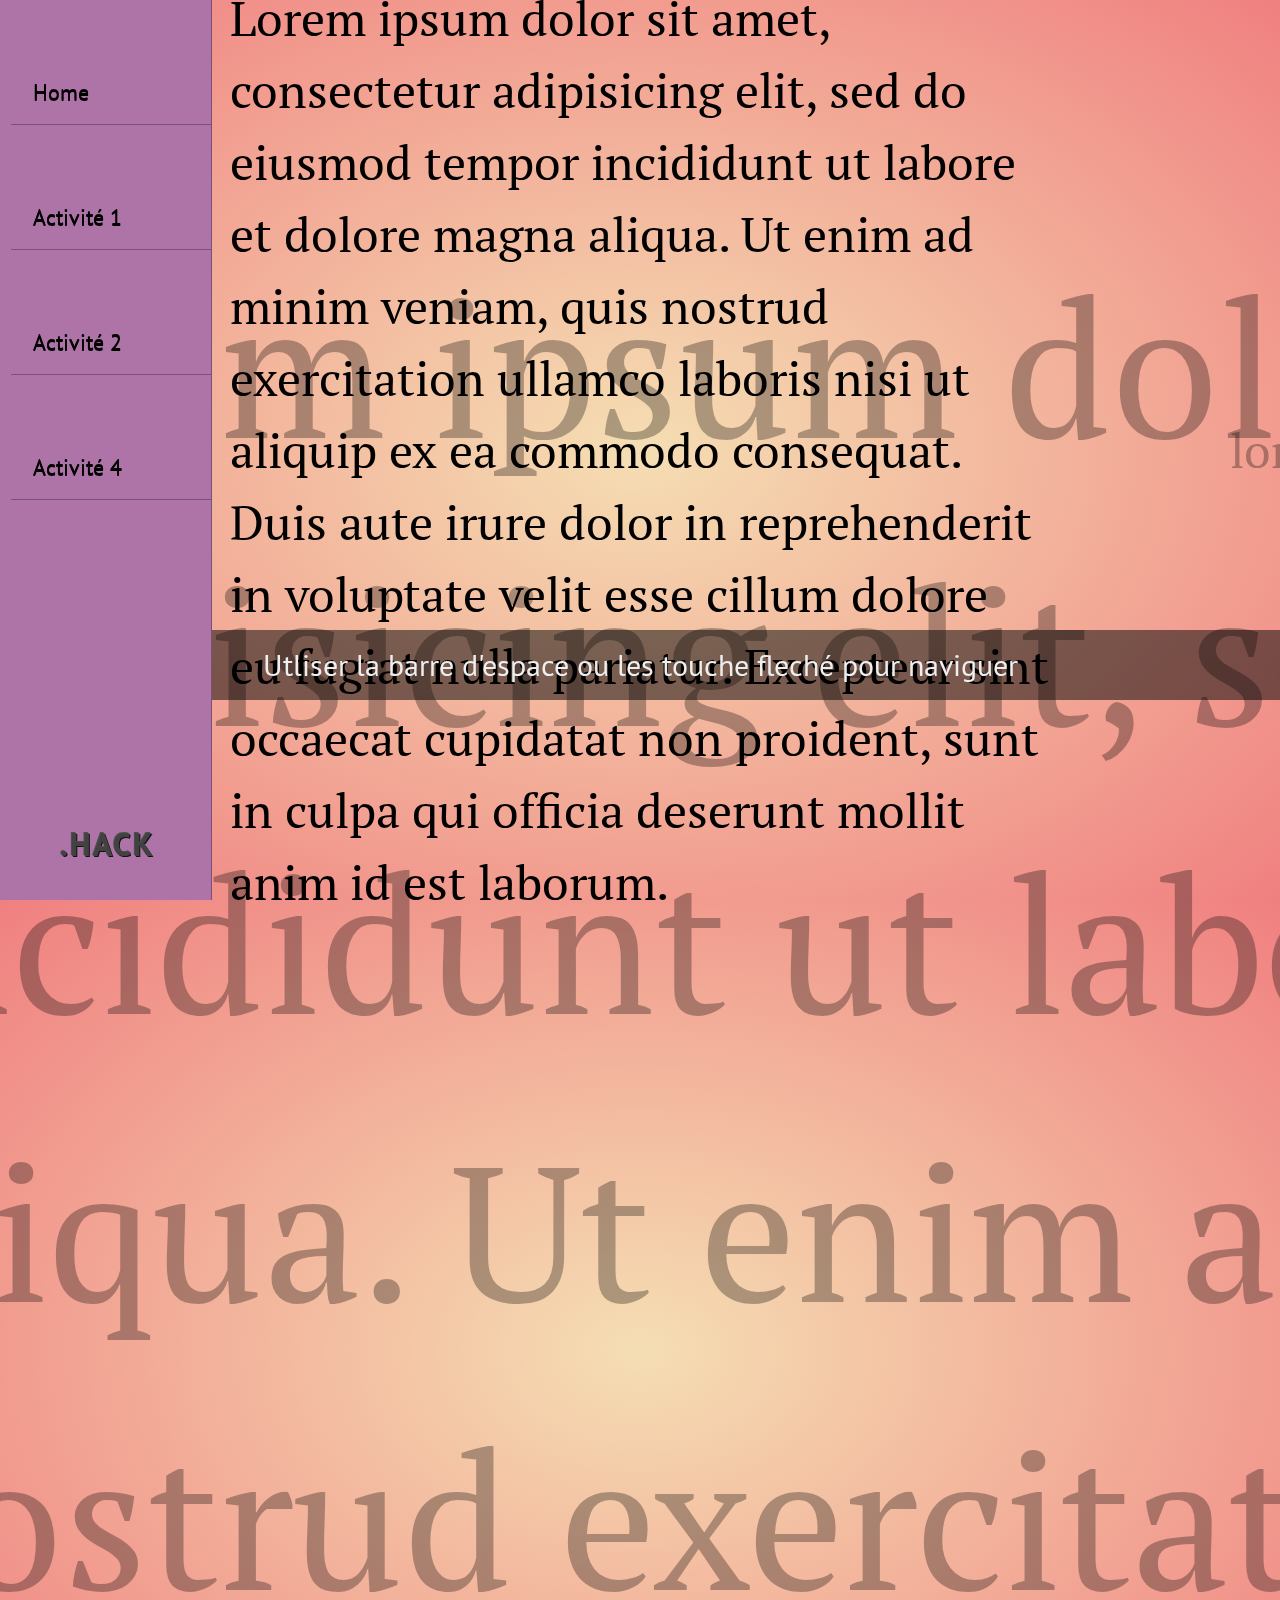
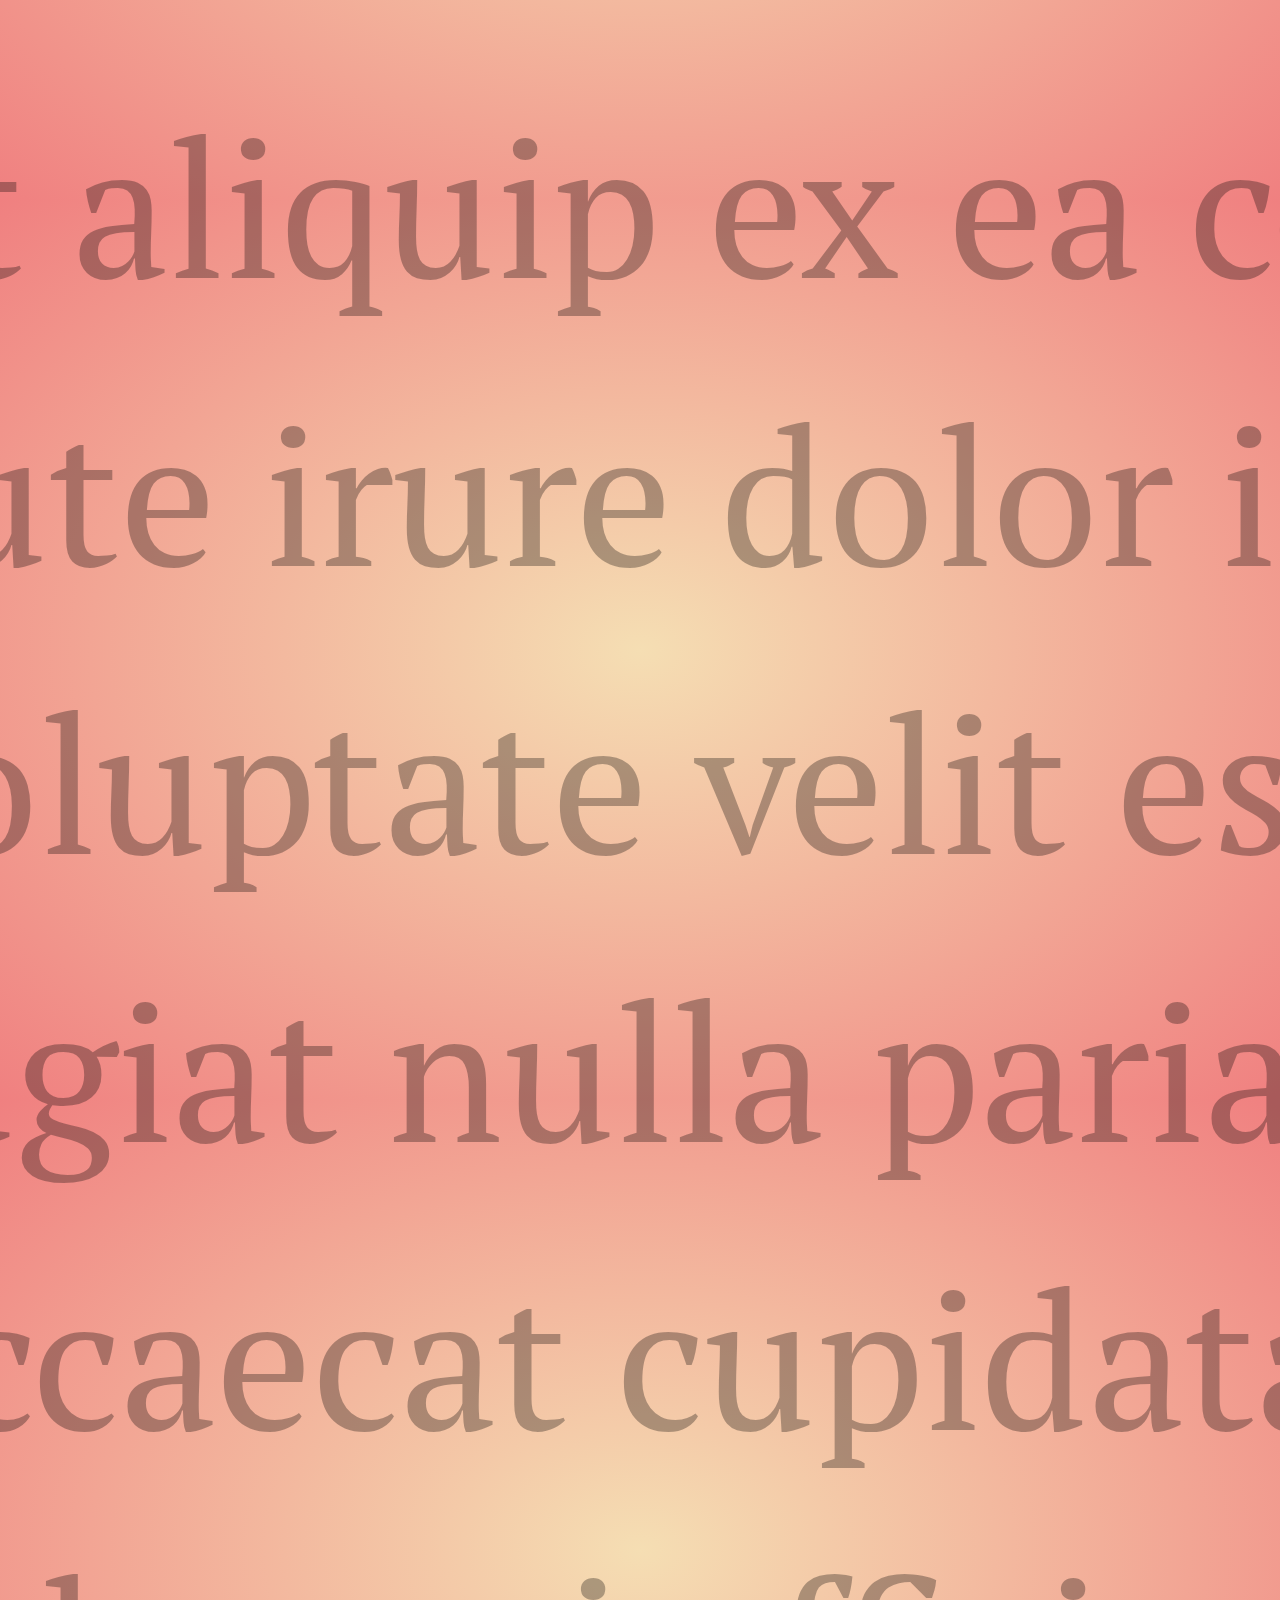
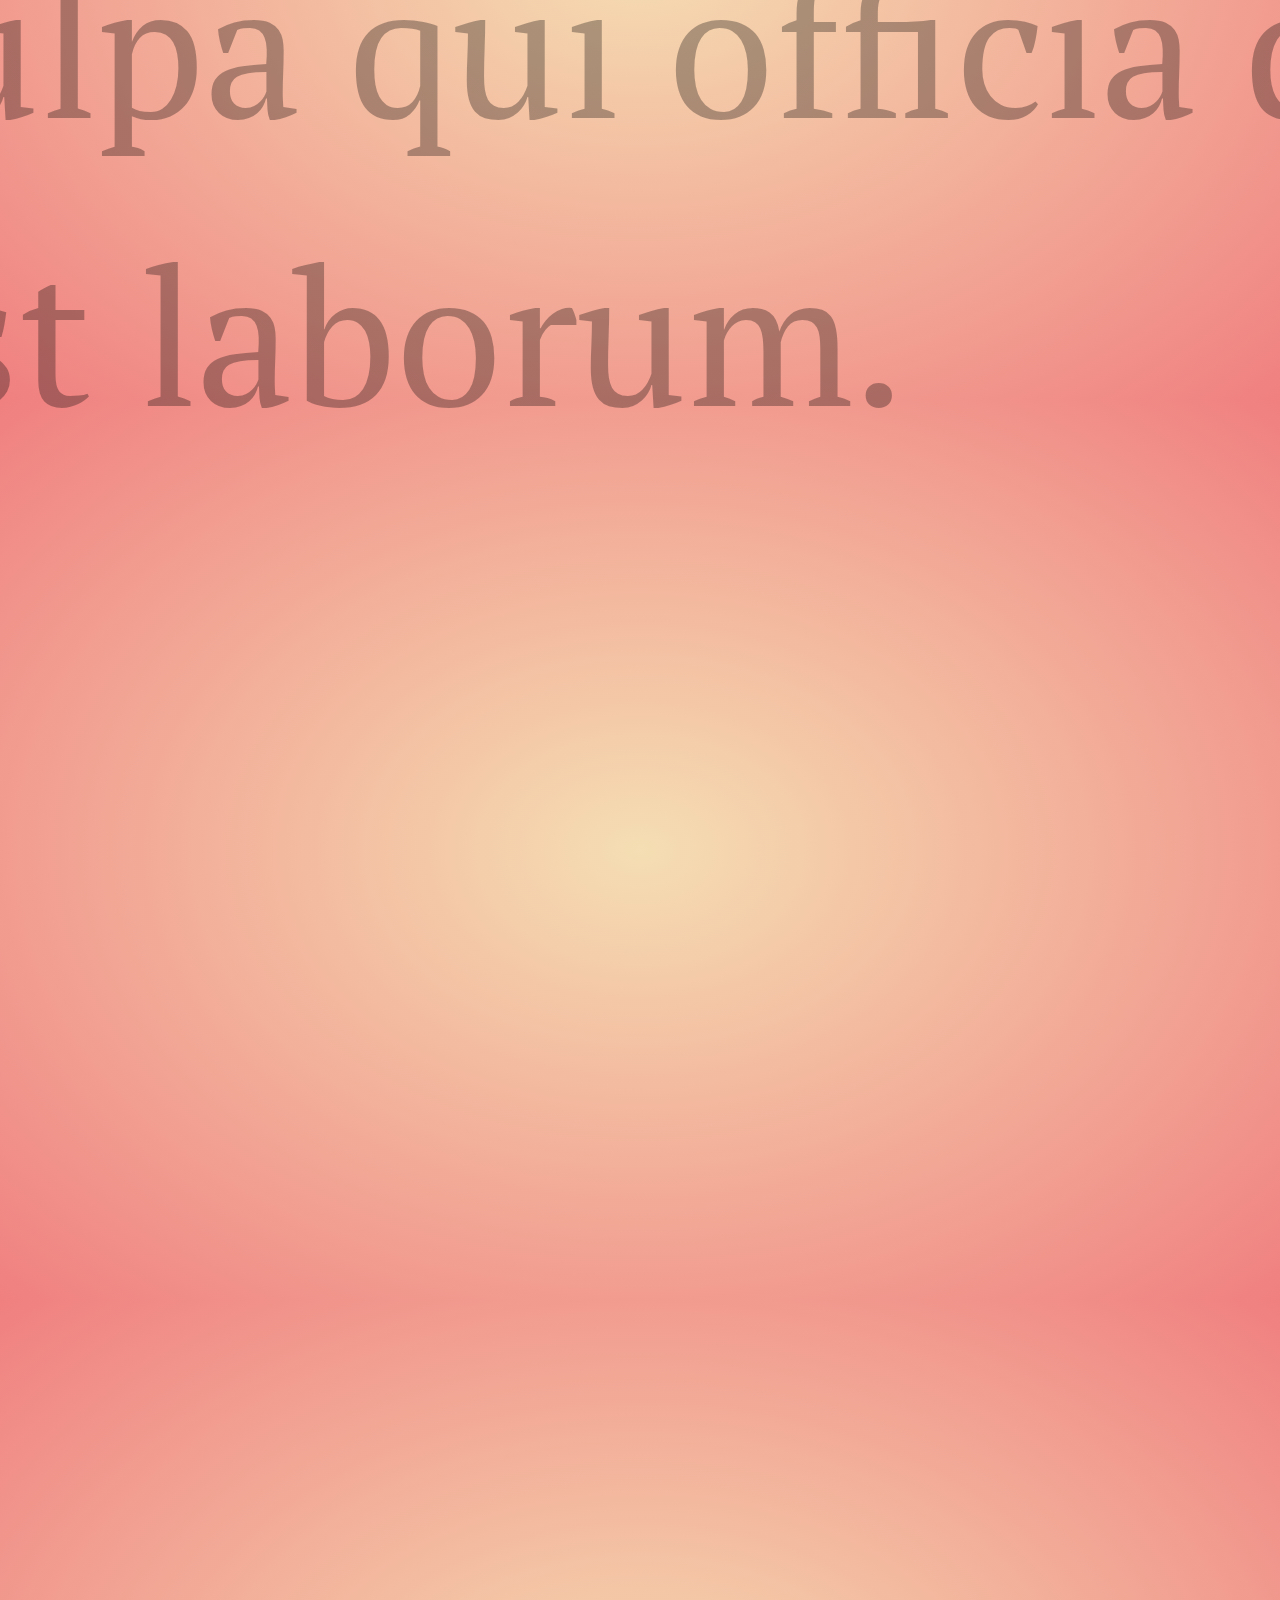
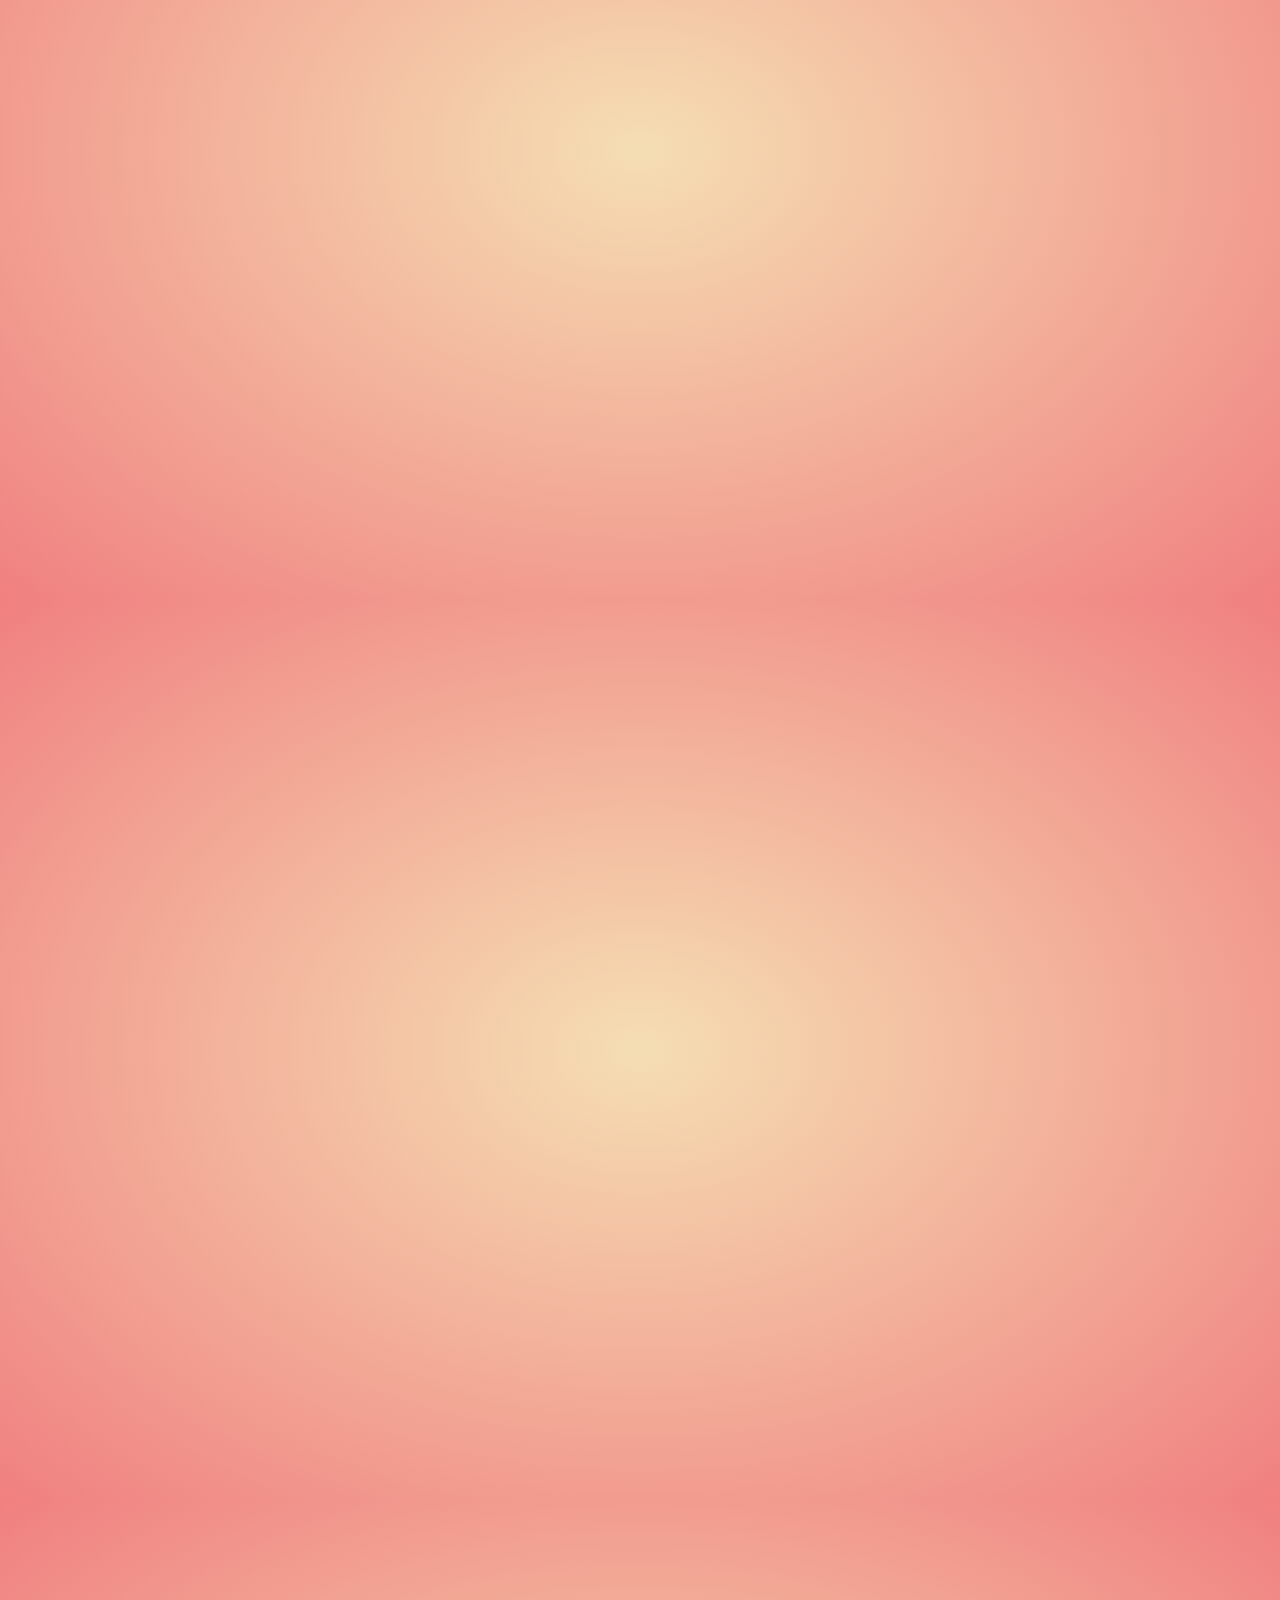
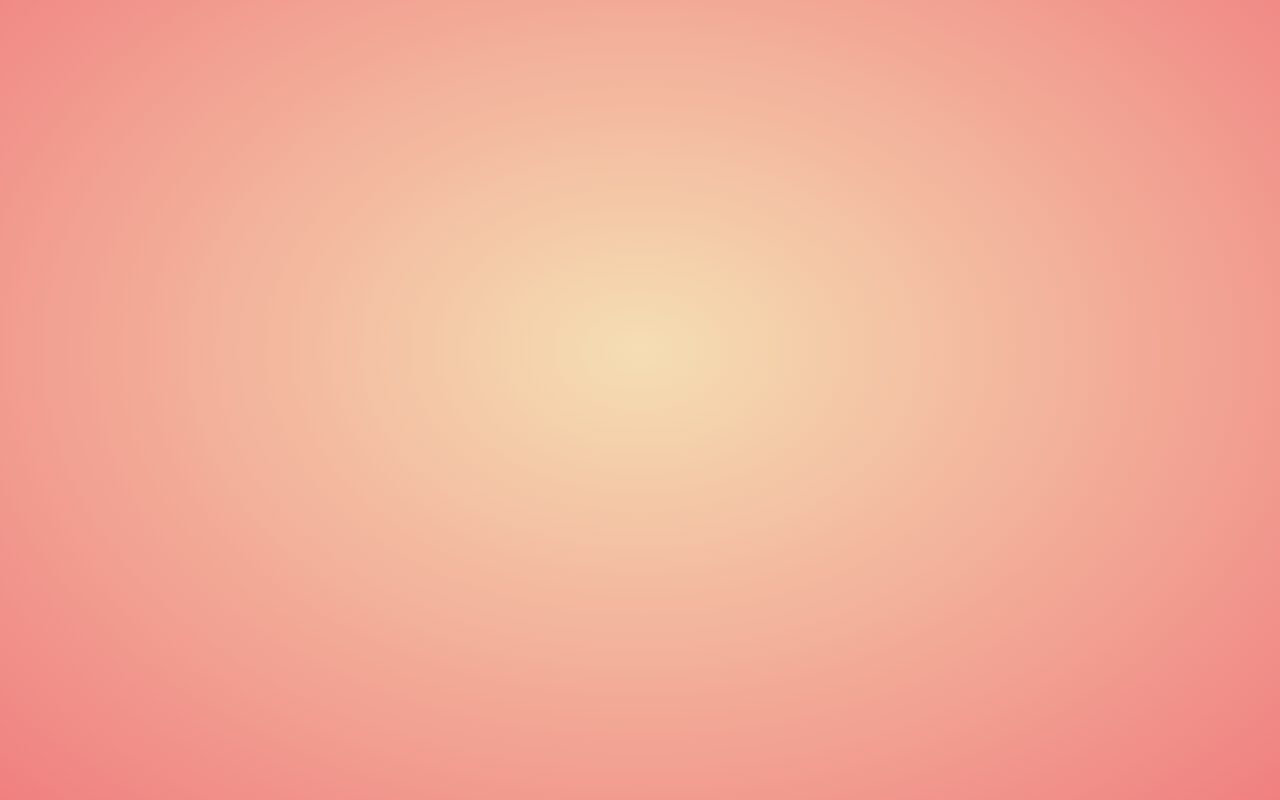
<file: Site-en-cour/ressources/propre/Activité/A3.html>
<!doctype html>
<html lang="fr">
<head>
    <meta charset="utf-8" />
    <title>Activité .HACK
    </title>
    <link href="http://fonts.googleapis.com/css?family=Open+Sans:regular,semibold,italic,italicsemibold|PT+Sans:400,700,400italic,700italic|PT+Serif:400,700,400italic,700italic" rel="stylesheet" />
    <link href="css/styles.css" rel="stylesheet" />
</head>

<body class="body3" class="impress-not-supported">
  <!-- Le Menu -->
   <div id="nav" class="nav">
           <div class="menu">
               <ul>
                   <li><a title="Home" href="#"><i class="fa fa-home "></i></a></li>
               </ul>
           </div>
           <!-- Les Activité -->
           <div class="text">
               <ul>
                 <li><a class="acthomehover" href="index.html" >Home</a></li>
                 <li><a class="act1hover" href="A1.html">Activité 1</a></li>
                 <li><a class="act2hover" href="A2.html" >Activité 2</a></li>
                 <li><a class="act4hover" href="A4.html" >Activité 4</a></li>
               </ul>
           </div>
           <div class="info">
             <!-- LOGO Hack EN BAS DE LA PAGE -->
               <div class="name">.HACK</div>
               </div>
               <div class="social">
                   <a target="_blank" href="https://twitter.com/tmrDevelops"><i class="fa fa-twitter"></i></a>
               </div>
           </div>
       </div>

<!--Les Slide/Présentation -->
<div class="fallback-message">
    <p>Your browser <b>doesn't support the features required</b> by impress.js, so you are presented with a simplified version of this presentation.</p>
    <p>For the best experience please use the latest <b>Chrome</b>, <b>Safari</b> or <b>Firefox</b> browser.</p>
</div>


<div id="impress">


    <div id="bored" class="step slide" data-x="-1000" data-y="-1500">
        <p>Lorem ipsum dolor sit amet, consectetur adipisicing elit, sed do eiusmod tempor incididunt ut labore et dolore magna aliqua. Ut enim ad minim veniam, quis nostrud exercitation ullamco laboris nisi ut aliquip ex ea commodo consequat. Duis aute irure dolor in reprehenderit in voluptate velit esse cillum dolore eu fugiat nulla pariatur. Excepteur sint occaecat cupidatat non proident, sunt in culpa qui officia deserunt mollit anim id est laborum.</p>
    </div>

    <div class="step slide" data-x="0" data-y="-1500">
<p>lorem</p>
    </div>

    <div class="step slide" data-x="1000" data-y="-1500">
<p>lorem</p>
    </div>

    <div id="title" class="step" data-x="0" data-y="0" data-scale="4">
<p>Lorem ipsum dolor sit amet, consectetur adipisicing elit, sed do eiusmod tempor incididunt ut labore et dolore magna aliqua. Ut enim ad minim veniam, quis nostrud exercitation ullamco laboris nisi ut aliquip ex ea commodo consequat. Duis aute irure dolor in reprehenderit in voluptate velit esse cillum dolore eu fugiat nulla pariatur. Excepteur sint occaecat cupidatat non proident, sunt in culpa qui officia deserunt mollit anim id est laborum.</p>
    </div>

    <div id="its" class="step" data-x="850" data-y="3000" data-rotate="90" data-scale="5">
<p>lorem</p>
    </div>

    <div id="big" class="step" data-x="3500" data-y="2100" data-rotate="180" data-scale="6">
<p>lorem</p>
    </div>


    <div id="tiny" class="step" data-x="2825" data-y="2325" data-z="-3000" data-rotate="300" data-scale="1">
<p><Lorem ipsum dolor sit amet, consectetur adipisicing elit, sed do eiusmod tempor incididunt ut labore et dolore magna aliqua. Ut enim ad minim veniam, quis nostrud exercitation ullamco laboris nisi ut aliquip ex ea commodo consequat. Duis aute irure dolor in reprehenderit in voluptate velit esse cillum dolore eu fugiat nulla pariatur. Excepteur sint occaecat cupidatat non proident, sunt in culpa qui officia deserunt mollit anim id est laborum./p>
    </div>


    <div id="ing" class="step" data-x="3500" data-y="-850" data-rotate="270" data-scale="6">
        <p>lorem</p>
    </div>

    <div id="imagination" class="step" data-x="6700" data-y="-300" data-scale="6">
<p>Lorem ipsum dolor sit amet, consectetur adipisicing elit, sed do eiusmod tempor incididunt ut labore et dolore magna aliqua. Ut enim ad minim veniam, quis nostrud exercitation ullamco laboris nisi ut aliquip ex ea commodo consequat. Duis aute irure dolor in reprehenderit in voluptate velit esse cillum dolore eu fugiat nulla pariatur. Excepteur sint occaecat cupidatat non proident, sunt in culpa qui officia deserunt mollit anim id est laborum.</p>
    </div>

    <div id="source" class="step" data-x="6300" data-y="2000" data-rotate="20" data-scale="4">
<p>lorem</p>
    </div>

    <div id="one-more-thing" class="step" data-x="6000" data-y="4000" data-scale="2">
<p>lorem</p>
    </div>


    <div id="its-in-3d" class="step" data-x="6200" data-y="4300" data-z="-100" data-rotate-x="-40" data-rotate-y="10" data-scale="2">
<p>Lorem ipsum dolor sit amet, consectetur adipisicing elit, sed do eiusmod tempor incididunt ut labore et dolore magna aliqua. Ut enim ad minim veniam, quis nostrud exercitation ullamco laboris nisi ut aliquip ex ea commodo consequat. Duis aute irure dolor in reprehenderit in voluptate velit esse cillum dolore eu fugiat nulla pariatur. Excepteur sint occaecat cupidatat non proident, sunt in culpa qui officia deserunt mollit anim id est laborum.</p>
    </div>


    <div id="overview" class="step" data-x="3000" data-y="1500" data-scale="10"><p>lorem</p>
    </div>

</div>


<div class="hint">
    <p class="use">Utliser la barre d'espace ou les touche fleché pour naviguer</p>
</div>
<!--Lien du script Impress.js-->
<script src="js/impress.js"></script>
<script>impress().init();</script>

<script>
if ("ontouchstart" in document.documentElement) {
    document.querySelector(".hint").innerHTML = "<p>Tap on the left or right to navigate</p>";
}
</script>

<!-- Touche flèche de droite permettant de changer d'activité -->
<script type="text/javascript">
 window.addEventListener("keydown", checkKeyPressed, false);

 function checkKeyPressed(e) {
   if (e.keyCode == "39") {
     document.location.href="A4.html";
   }
     if (e.keyCode == "37") {
       document.location.href="A2.html";
     }
 }
 </script>
</file>
<file: Site-en-cour/ressources/propre/Activité/css/styles.css>
html, body, div, span, applet, object, iframe,
h1, h2, h3, h4, h5, h6, p, blockquote, pre,
a, abbr, acronym, address, big, cite, code,
del, dfn, em, img, ins, kbd, q, s, samp,
small, strike, strong, sub, sup, tt, var,
b, u, i, center,
dl, dt, dd, ol, ul, li,
fieldset, form, label, legend,
table, caption, tbody, tfoot, thead, tr, th, td,
article, aside, canvas, details, embed,
figure, figcaption, footer, header, hgroup,
menu, nav, output, ruby, section, summary,
time, mark, audio, video {
    margin: 0;
    padding: 0;
    border: 0;
    font-size: 100%;
    font: inherit;
    vertical-align: baseline;

}

/* Rôle d'affichage HTML5 pour les anciens navigateurs */
article, aside, details, figcaption,menu, figure,
footer, header, hgroup, nav, section {
    display: block;
}
body {
    line-height: 1;
}
body {
  width: 100%;
  margin: 0;
  padding: 0;
  overflow: hidden;
  /*background: #BCB0C6;*/
  font-family: 'Raleway', sans-serif;
}

ol, ul {
    list-style: none;
    margin-top: 30px;
}
blockquote, q {
    quotes: none;
}
blockquote:before, blockquote:after,
q:before, q:after {
    content: '';
    content: none;
}

table {
    border-collapse: collapse;
    border-spacing: 0;
}

/*
Maintenant, voici, lorsque des choses intéressantes commencent à apparaître.
Nous mettons en place des styles <body> avec une police par défaut et un joli dégradé en arrière-plan.
Et oui, il y a beaucoup de répétition à cause de -prefixes mais nous ne le faisons pas
Vouloir laisser quelqu'un derrière.
*/
body {
    font-family: 'PT Sans', sans-serif;
    min-height: 740px;

    background: rgb(215, 215, 215);
    background: -webkit-gradient(radial, 50% 50%, 0, 50% 50%, 500, from(rgb(240, 240, 240)), to(rgb(190, 190, 190)));
    background: -webkit-radial-gradient(rgb(245,222,179), rgb(245,222,179));
    background:    -moz-radial-gradient(rgb(245,222,179), rgb(245,222,179));
    background:     -ms-radial-gradient(rgb(245,222,179), rgb(245,222,179));
    background:      -o-radial-gradient(rgb(245,222,179), rgb(245,222,179));
    /*background:         radial-gradient(rgb(240, 240, 240), rgb(190, 190, 190));*/
}

/*
    On ramène des styles de texte
*/
b, strong { font-weight: bold }
i, em { font-style: italic }
/*
  On donne aux liens un bel aspect.
*/
a {
  color: inherit;
text-decoration: none;
background: #AE74A7;
text-shadow: -1px -1px 2px rgba(100,100,100,0.9);
border-radius: 0.2em;
-webkit-transition: 0.5s;
-moz-transition: 0.5s;
-ms-transition: 0.5s;
-o-transition: 0.5s;
transition: 0.5s;
}
.use{
  font-size: 30px;
}

/*a:hover,
a:focus {
    background: rgb(239, 28, 199);
    text-shadow: -1px -1px 2px rgba(100,100,100,0.5);
}*/

/*
Affiche un message de secours pour les utilisateurs avec des navigateurs qui ne prennent pas en charge
Toutes les fonctionnalités requises par celui-ci.
Tout le contenu sera encore pleinement accessible pour eux.
Ensuite, nous cachons le message, lorsque le support est détecté dans le navigateur.
*/

.fallback-message {
    font-family: sans-serif;
    line-height: 1.3;

    width: 780px;
    padding: 10px 10px 0;
    margin: 20px auto;

    border: 1px solid #E4C652;
    border-radius: 10px;
    background: #EEDC94;
}

.fallback-message p {
    margin-bottom: 10px;
}

.impress-supported .fallback-message {
    display: none;
}

/*
S'ssurer qu'il s'affiche correctement partout
*/

.step {
    position: relative;
    width: 900px;
    padding: 40px;
    margin: 20px auto;

    -webkit-box-sizing: border-box;
    -moz-box-sizing:    border-box;
    -ms-box-sizing:     border-box;
    -o-box-sizing:      border-box;
    box-sizing:         border-box;

    font-family: 'PT Serif', georgia, serif;
    font-size: 48px;
    line-height: 1.5;
}

/*
    ... et nous améliorons les styles pour impression.js.
    Fondamentalement, nous supprimons la marge et rendons les étapes inactives un peu plus transparentes.
*/
.impress-enabled .step {
    margin: 0;
    opacity: 0.3;

    -webkit-transition: opacity 1s;
    -moz-transition:    opacity 1s;
    -ms-transition:     opacity 1s;
    -o-transition:      opacity 1s;
    transition:         opacity 1s;
}

.impress-enabled .step.active { opacity: 1 }

/*
    Ces styles de diapositives ont été fortement inspirés par les diapositives HTML5:
    Http://html5slides.googlecode.com/svn/trunk/styles.css
    ;)
    Ils couvrent tout ce que vous voyez sur les trois premières étapes de la démo.
*/
/*.slide {
    display: block;

    width: 900px;
    height: 700px;
    padding: 40px 60px;

    background-color: #786a6a1a;
    border: 1px solid rgba(0, 0, 0, .3);
    border-radius: 10px;
    box-shadow: 0 2px 6px rgba(0, 0, 0, .1);

    color: rgb(102, 102, 102);
    text-shadow: 0 2px 2px rgba(0, 0, 0, .1);

    font-family: 'Open Sans', Arial, sans-serif;
    font-size: 30px;
    line-height: 36px;
    letter-spacing: -1px;
}*/

.slide q {
    display: block;
    font-size: 50px;
    line-height: 72px;

    margin-top: 100px;
}

.slide q strong {
    white-space: nowrap;
}

/*

/*
    Et maintenant, nous commençons à façonner chaque étape séparément.
    Je suis d'accord que ce n'est peut-être pas le plus efficace, axé sur l'objet et
    Un mode de coiffage évolutif, mais la plupart des étapes ont un look tout à fait personnalisé
    Et les astuces typographiques ici et là, donc ils devaient être stylisés séparément.
    La première est l'étape du titre avec un grand <h1> (pas de place pour le rembourrage) et certains
    Positionnement 3D le long de l'axe Z.
*/

#title {
    padding: 0;
}

#title .try {
    font-size: 64px;
    /*position: absolute;*/
    top: -0.5em;
    left: 1.5em;

    -webkit-transform: translateZ(20px);
    -moz-transform:    translateZ(20px);
    -ms-transform:     translateZ(20px);
    -o-transform:      translateZ(20px);
    transform:         translateZ(20px);
}

#title h1 {
    font-size: 190px;

    -webkit-transform: translateZ(50px);
    -moz-transform:    translateZ(50px);
    -ms-transform:     translateZ(50px);
    -o-transform:      translateZ(50px);
    transform:         translateZ(50px);
}

#title .footnote {
    font-size: 32px;
}

/*
    La deuxième étape n'est rien de spécial, juste un texte avec un lien, donc il n'a pas besoin
    Tout style spécial.
    Passons aux «grandes pensées» avec du texte centré et des tailles de police personnalisées.
*/
#big {
    width: 600px;
    text-align: center;
    font-size: 60px;
    line-height: 1;
}

#big b {
    display: block;
    font-size: 250px;
    line-height: 250px;
}

#big .thoughts {
    font-size: 90px;
    line-height: 150px;
}


/*
    Les «petites idées» ont besoin d'un peu de style.
*/
#tiny {
    width: 500px;
    text-align: center;
}

/*
    Cette étape comporte du texte animé ...
*/
#ing { width: 500px }

/*
    ... donc nous définissons l'affichage sur `inline-block` pour permettre les transformations et
    Durée de transition à 0,5s ...
*/
#ing b {
    display: inline-block;
    -webkit-transition: 0.5s;
    -moz-transition:    0.5s;
    -ms-transition:     0.5s;
    -o-transition:      0.5s;
    transition:         0.5s;
}

/*
    ... et nous voulons que le mot «positionnement» se lève un peu lorsque l'étape obtient
    Cours «présent» ...
*/

#ing.present .positioning {
    -webkit-transform: translateY(-10px);
    -moz-transform:    translateY(-10px);
    -ms-transform:     translateY(-10px);
    -o-transform:      translateY(-10px);
    transform:         translateY(-10px);
}

/*
    ... 'tournant' pour tourner un quart de seconde plus tard ...
*/

#ing.present .rotating {
    -webkit-transform: rotate(-10deg);
    -moz-transform:    rotate(-10deg);
    -ms-transform:     rotate(-10deg);
    -o-transform:      rotate(-10deg);
    transform:         rotate(-10deg);

    -webkit-transition-delay: 0.25s;
    -moz-transition-delay:    0.25s;
    -ms-transition-delay:     0.25s;
    -o-transition-delay:      0.25s;
    transition-delay:         0.25s;
}

/*
    ... et «mise à l'échelle» pour diminuer après un autre quart de seconde.
*/
#ing.present .scaling {
    -webkit-transform: scale(0.7);
    -moz-transform:    scale(0.7);
    -ms-transform:     scale(0.7);
    -o-transform:      scale(0.7);
    transform:         scale(0.7);

    -webkit-transition-delay: 0.5s;
    -moz-transition-delay:    0.5s;
    -ms-transition-delay:     0.5s;
    -o-transition-delay:      0.5s;
    transition-delay:         0.5s;
}

/*
    L'étape de l'imagination est de nouveau une taille de police ennuyeuse.
*/

#imagination {
    width: 600px;
}

#imagination .imagination {
    font-size: 78px;
}

/*
Il n'y a rien de vraiment spécial sur «utiliser la source, étape de Luke» aussi,
Sauf peut-être de l'histoire de Yoda.

Comme vous pouvez le voir ci-dessous, je l'ai codé dans l'URL des données.
Ce n'est pas la meilleure façon de servir les images, mais parce que c'est juste celui-ci
J'ai décidé qu'il vaudrait bien avoir cela de cette façon.
Assurez-vous de ne pas copier aveuglément cette approche.
*/
#source {
    width: 700px;
    padding-bottom: 300px;

    /* Yoda Icon :: Pixel Art from Star Wars http://www.pixeljoint.com/pixelart/1423.htm */
    background-image: url([data-uri]);
    /*background-position: bottom right;*/
    background-repeat: no-repeat;
}

#source q {
    font-size: 60px;
}

/*
Et l'étape "c'est en 3D" apporte de nouveau une typographie en 3D - juste pour le plaisir.
Parce que nous voulons positionner des éléments <span> en 3D, nous mettons Transform-Style dans
`Preserve-3d` sur le paragraphe.
Il n'est pas nécessaire pour les navigateurs webkit, mais c'est dans Firefox. C'est difficile à dire
Quel comportement est correct car 3D transforme la spécification n'est pas très clair à ce sujet.
*/
#its-in-3d p {
    -webkit-transform-style: preserve-3d;
    -moz-transform-style:    preserve-3d; /* Y U need this Firefox?! */
    -ms-transform-style:     preserve-3d;
    -o-transform-style:      preserve-3d;
    transform-style:         preserve-3d;
}

/*
Au-dessous de nous, chaque mot est séparé le long de l'axe Z et nous voulons qu'il se transforme
Par défaut en 0.5s lorsque l'étape reçoit une classe «présente».
Une idée simple, mais beaucoup de styles et de préfixes.
*/
#its-in-3d span,
#its-in-3d b {
    display: inline-block;
    -webkit-transform: translateZ(40px);
    -moz-transform:    translateZ(40px);
    -ms-transform:     translateZ(40px);
    -o-transform:      translateZ(40px);
     transform:        translateZ(40px);

    -webkit-transition: 0.5s;
    -moz-transition:    0.5s;
    -ms-transition:     0.5s;
    -o-transition:      0.5s;
    transition:         0.5s;
}

#its-in-3d .have {
    -webkit-transform: translateZ(-40px);
    -moz-transform:    translateZ(-40px);
    -ms-transform:     translateZ(-40px);
    -o-transform:      translateZ(-40px);
    transform:         translateZ(-40px);
}

#its-in-3d .you {
    -webkit-transform: translateZ(20px);
    -moz-transform:    translateZ(20px);
    -ms-transform:     translateZ(20px);
    -o-transform:      translateZ(20px);
    transform:         translateZ(20px);
}

#its-in-3d .noticed {
    -webkit-transform: translateZ(-40px);
    -moz-transform:    translateZ(-40px);
    -ms-transform:     translateZ(-40px);
    -o-transform:      translateZ(-40px);
    transform:         translateZ(-40px);
}

#its-in-3d .its {
    -webkit-transform: translateZ(60px);
    -moz-transform:    translateZ(60px);
    -ms-transform:     translateZ(60px);
    -o-transform:      translateZ(60px);
    transform:         translateZ(60px);
}

#its-in-3d .in {
    -webkit-transform: translateZ(-10px);
    -moz-transform:    translateZ(-10px);
    -ms-transform:     translateZ(-10px);
    -o-transform:      translateZ(-10px);
    transform:         translateZ(-10px);
}

#its-in-3d .footnote {
    font-size: 32px;

    -webkit-transform: translateZ(-10px);
    -moz-transform:    translateZ(-10px);
    -ms-transform:     translateZ(-10px);
    -o-transform:      translateZ(-10px);
    transform:         translateZ(-10px);
}

#its-in-3d.present span,
#its-in-3d.present b {
    -webkit-transform: translateZ(0px);
    -moz-transform:    translateZ(0px);
    -ms-transform:     translateZ(0px);
    -o-transform:      translateZ(0px);
    transform:         translateZ(0px);
}

/*
La dernière étape est une vue d'ensemble.
Il n'y a pas de contenu, alors nous nous assurons qu'il n'est pas visible car nous voulons
Pour pouvoir cliquer sur d'autres étapes.
*/
#overview { display: none }

/*
Nous rendons également d'autres étapes visibles et leur donnons un curseur de pointeur à l'aide du
Classe `impression-sur-classe '.
*/
.impress-on-overview .step {
    opacity: 1;
    cursor: pointer;
}


/*
Maintenant, lorsque nous avons toutes les étapes de style, allons donner aux utilisateurs un indice comment naviguer
Autour de la présentation.
La meilleure façon de le faire serait d'utiliser JavaScript, de montrer un indice différé pour un
Les utilisateurs de la première fois, puis le cacher et stocker un état dans cookie ou localStockage ...
Mais je voulais avoir du CSS amusant et éviter les scripts supplémentaires ...
Permettez-moi de l'expliquer en premier, alors peut-être que la magie de transition sera plus lisible
Lorsque vous lisez le code.
Tout d'abord, je voulais que l'indice n'apparaisse que lorsque l'utilisateur est inactif pendant un certain temps.
Vous ne pouvez pas détecter l'état «inactif» dans CSS, mais j'ai retardé l'apparition des
Indice de 5s en utilisant le délai de transition.
Vous ne pouvez pas non plus détecter dans CSS si l'utilisateur est un visiteur pour la première fois, alors j'ai dû
Je suppose que je ne montrerai que l'indice sur la première étape. Et quand
L'étape est changée Cacher l'indice, car je peux supposer que cet utilisateur déjà
Sait comment naviguer.
Pour le résumer - l'indice est affiché lorsque l'utilisateur est sur la première étape pour plus longtemps
5 secondes.
L'autre problème que j'avais était causé par le fait que je voulais que l'indice disparaisse
dedans et dehors. Il peut être facilement réalisé en transition de la propriété d'opacité.
Mais cela signifiait également que l'indice était toujours sur l'écran, même si totalement
transparent. Il a couvert une partie de l'écran et vous ne pouvez pas cliquer correctement
à travers.
Malheureusement, vous ne pouvez pas faire une transition entre l'affichage `block` et` none` en pur
CSS, j'ai donc besoin d'un moyen de non seulement de faire disparaître l'indice, mais aussi de le sortir
l'écran.
J'ai résolu ce problème en positionnant l'indice sous le bas de l'écran
Avec CSS transformer et le déplacer pour le montrer. Mais je ne voulais pas non plus ce mouvement
Pour être visible. Je voulais que l'intuition ne s'efface que sur le visuel, alors j'ai retardé
Le fondu en transition, donc il commence lorsque l'indice est déjà correct
Position sur l'écran.
Je sais, cela semble compliqué ... peut-être serait-il plus facile avec le code?
*/

.hint {
    /*
    Nous cachons l'indice jusqu'à ce que la présentation commence et que les navigateurs ne supportent pas
    Impression.js, car ils auront une vue défilable linéaire ...
    */
    display: none;

    /*
       ... et lui donner une position fixe et de beaux styles.s.
    */
    position: fixed;
    left: 0;
    right: 0;
    bottom: 200px;

    background: rgba(0,0,0,0.5);
    color: #EEE;
    text-align: center;

    font-size: 50px;
    padding: 20px;

    z-index: 100;

    /*
        Par défaut, nous ne voulons pas que l'indice soit visible, donc nous le rendons transparent ...
    */
    opacity: 0;

    /*
         ... et positionnez-le en dessous du bas de l'écran (par rapport à sa position fixe)
    */
    -webkit-transform: translateY(400px);
    -moz-transform:    translateY(400px);
    -ms-transform:     translateY(400px);
    -o-transform:      translateY(400px);
    transform:         translateY(400px);

    /*
    Maintenant, imaginons que l'indice est visible et que nous voulons disparaître et sortir
    De l'écran.
    Nous définissons donc la transition sur la propriété d'opacité avec une durée de 1 s et une autre
    La transition sur la propriété de transformation a été retardée de 1s donc elle se produira après la disparition
    Sur l'opacité terminée.
    De cette façon, l'utilisateur ne verra pas l'indice en cours de bas de page.
    */
    -webkit-transition: opacity 1s, -webkit-transform 0.5s 1s;
    -moz-transition:    opacity 1s,    -moz-transform 0.5s 1s;
    -ms-transition:     opacity 1s,     -ms-transform 0.5s 1s;
    -o-transition:      opacity 1s,      -o-transform 0.5s 1s;
    transition:         opacity 1s,         transform 0.5s 1s;
}

/*
     Maintenant, nous "activons" l'indice lorsque la présentation est initialisée ...
*/
.impress-enabled .hint { display: block }

/*
   ... et nous allons le montrer lorsque la première étape (avec id 'bored') est active.
*/
.impress-on-bored .hint {
    /*
    Nous supprimons la transparence et positionnez l'indice dans son état par défaut
    position.
    */
    opacity: 1;

    -webkit-transform: translateY(0px);
    -moz-transform:    translateY(0px);
    -ms-transform:     translateY(0px);
    -o-transform:      translateY(0px);
    transform:         translateY(0px);

    /*
    Maintenant, pour une mise en évanouissement, nous avons la situation opposée de l'un
      au dessus.
      D'abord après un délai de 4,5s, nous animons la propriété transform pour déplacer l'indice
      Dans sa position correcte et après cela, nous l'évanouissons avec une opacité
      transition.
    */
    -webkit-transition: opacity 1s 5s, -webkit-transform 0.5s 4.5s;
    -moz-transition:    opacity 1s 5s,    -moz-transform 0.5s 4.5s;
    -ms-transition:     opacity 1s 5s,     -ms-transform 0.5s 4.5s;
    -o-transition:      opacity 1s 5s,      -o-transform 0.5s 4.5s;
    transition:         opacity 1s 5s,         transform 0.5s 4.5s;
}

/*
    And as the last thing there is a workaround for quite strange bug.
    It happens a lot in Chrome. I don't remember if I've seen it in Firefox.
    Sometimes the element positioned in 3D (especially when it's moved back
    along Z axis) is not clickable, because it falls 'behind' the <body>
    element.
    To prevent this, I decided to make <body> non clickable by setting
    pointer-events property to `none` value.
    Value if this property is inherited, so to make everything else clickable
    I bring it back on the #impress element.
    If you want to know more about `pointer-events` here are some docs:
    https://developer.mozilla.org/en/CSS/pointer-events
    There is one very important thing to notice about this workaround - it makes
    everything 'unclickable' except what's in #impress element.
    So use it wisely ... or don't use at all.
*/


/*------------------#Menu------------------*/


body h1 {
  text-align: center;
  margin-top: 35px;
  color: #333333;
  letter-spacing: 1px;
  text-shadow: 1px 1px #f2f2f3, -1px -1px #f2f2f3;
}

.nav {
  width: 50px;
  height: 100%;
  position: fixed;
  left: -2em;
  top: 0;
  z-index: 1000;
  -webkit-transform-style: preserve-3d;
          transform-style: preserve-3d;
  -webkit-perspective: 1000px;
          perspective: 1000px;
          background: #AE74A7;
}

.icon {
  background: #FFF8AD;
position: absolute;
left: 0;
top: 0;
z-index: 990;
height: 100%;

}
.icon li {
  border-bottom: 1px solid rgba(0, 0, 0, 0.3);
  list-style-type: none;
}
.icon a {
  background: #D24CC2;
  margin-top: -40px;
  display: block;
  width: 64px;
  height: 964px;
  line-height: 64px;
  text-align: center;
  font-size: 1.6em;
  color: ##db64db;
  text-shadow: 0 1px 0 black;
  -webkit-transition: all .5s ease-out;
  transition: all .5s ease-out;
}

.icon a:hover {
  color: white;
  -webkit-transform: translateX(10px) scale(1.2);
          transform: translateX(10px) scale(1.2);
}

.nav:hover .text {
  -webkit-transform: rotateY(0deg);
          transform: rotateY(0deg);
}

.text {
  position: absolute;
  left: 63px;
  top: 0;
  z-index: 980;
  height: 100%;
  background: #AE74A7;
  border-right: 1px solid rgba(0, 0, 0, 0.3);
  -webkit-transition: -webkit-transform .24s linear;
  transition: -webkit-transform .24s linear;
  transition: transform .24s linear;
  transition: transform .24s linear, -webkit-transform .24s linear;
  -webkit-backface-visibility: hidden;
  backface-visibility: hidden;
  -webkit-transform-origin: left;
  transform-origin: left;
  -webkit-transform: perspective(1000px) rotateY(90deg);
  transform: perspective(1000px) rotateY(90deg);
  left: 43px;
}
.text li {
  border-bottom: 1px solid rgba(0, 0, 0, 0.3);
}
.text a {
  display: block;
  width: 200px;
  height: 64px;
  line-height: 64px;
  text-indent: 1em;
  font-size: 1.4em;
  text-decoration: none;
  color: Black;
  text-shadow: 0 1px 0 black;
  -webkit-transition: all .5s ease;
  transition: all .5s ease;
  margin-top: 60px;
}

.text a:hover {
  color: white;
  -webkit-transform: translateX(-14px);
          transform: translateX(-14px);
}

.nav:hover .info {
  left: 0;
  opacity: 1;
  -webkit-transition: opacity 0.5s ease-in 0.1s;
  transition: opacity 0.5s ease-in 0.1s;
}

.info {
  position: absolute;
  padding-left: 2em;
  bottom: 30px;
  z-index: 999;
  width: 264px;
  color: white;
  text-align: center;
  line-height: 1.6;
  opacity: 0;
}
.info .logo p {
  width: 100px;
  height: 100px;
  margin: 0 auto;
  background: black;
  color: #424242;
  opacity: .6;
  overflow: hidden;
  text-align: center;
  -webkit-transition: all .5s ease;
  transition: all .5s ease;
  font-size: 2em;
  text-shadow: -1px -1px #4f4f4f, 1px 1px #121212;
}
.info .logo p:hover {
  opacity: 1;
  color: white;
  text-shadow: -1px -1px #575757, 1px 1px #121212;
}
.info .name {
  font-size: 2em;
  font-weight: bold;
  letter-spacing: 2px;
  color: #424242;
  text-shadow: -1px -1px #4f4f4f, 1px 1px #121212;
  margin-left: -50px;
}
.info .quote {
  color: #444;
  text-shadow: 1px 1px #121212;
}
.info .social a {
  font-size: 2em;
  color: #333333;
  letter-spacing: .5em;
  text-shadow: 1px 1px #454545, -1px -1px #121212;
  -webkit-transition: all .5s ease;
  transition: all .5s ease;
}
.info .social a:hover {
  color: white;
  text-shadow: -1px -1px #575757, 1px 1px #121212;
}

/*
N'a ajouté qu'une requête de navigation pour la hauteur bc. La largeur est bien
(Couvre la largeur totale de la fenêtre de 270px) jusqu'à 220px.
La section d'informations de navigation inférieure est cachée lorsque la hauteur de l'écran
Atteint 550px ou moins. Nav fonctionne encore comme un fly-out
*/
@media screen and (max-height: 550px) {
  .info {
    display: none;
  }
}
@media screen and (max-width: 450px) {
  h1 {
    font-size: 7.5vw;
  }
}

/*Body des activités */
.body1{
background:radial-gradient(rgb(245,222,179), rgb(255,160,122));
}
.body2{
background:radial-gradient(rgb(233,150,122 ), rgb( 233,150,122));
}
.body3{
background: radial-gradient(rgb(245,222,179), rgb( 240,128,128));
}
.body4{
background:radial-gradient(rgb( 245,222,179), rgb( 205,92,92));
}

/*Style hover des activité*/

.act1hover:hover, .act1hover:focus{
  background: rgb(241, 169, 160);
  text-shadow: -1px -1px 2px rgba(100,100,100,0.5);
}

.act2hover:hover, .act2hover:focus{
  background: rgb(224, 130, 131);
  text-shadow: -1px -1px 2px rgba(100,100,100,0.5);
}

.act3hover:hover, .act3hover:focus{
  background: rgb(221, 147, 83);
  text-shadow: -1px -1px 2px rgba(100,100,100,0.5);
}

.act4hover:hover, .act4hover:focus{
  background: rgb(249, 191, 59);
  text-shadow: -1px -1px 2px rgba(100,100,100,0.5);
}

.acthomehover:hover, .acthomehover:focus{
  background: rgb(190, 190, 190);
  text-shadow: -1px -1px 2px rgba(100,100,100,0.5);
}
</file>
<file: Site-en-cour/ressources/poc/style.css>
body,html {
    margin:0;
}
/*#emptygif {
    position:absolute;
    z-index:200;*/


#location-map {
  /*position:absolute;
  z-index:200;*/
}

#overlayr1 {
    position:absolute;
    background:black;
    opacity:0.2;
    width:600px;
    height:200px;
    z-index:100;
    display:none;
    top:200px;
    left:0;
}
#overlayr2 {
    position:absolute;
    background:blue;
    opacity:0.2;
    width:600px;
    height:250px;
    top:400px;
    z-index:100;
    display:none;
}

#overlayr3 {
    position:absolute;
    background:red;
    opacity:0.2;
    width:600px;
    height:160px;
    top:650px;
    z-index:100;
    display:none;
}

#class2 {
    position:absolute;
    opacity:0;
    width:600px;
    height:200px;
    z-index:100;
    top:200px;
    left:0;
</file>
